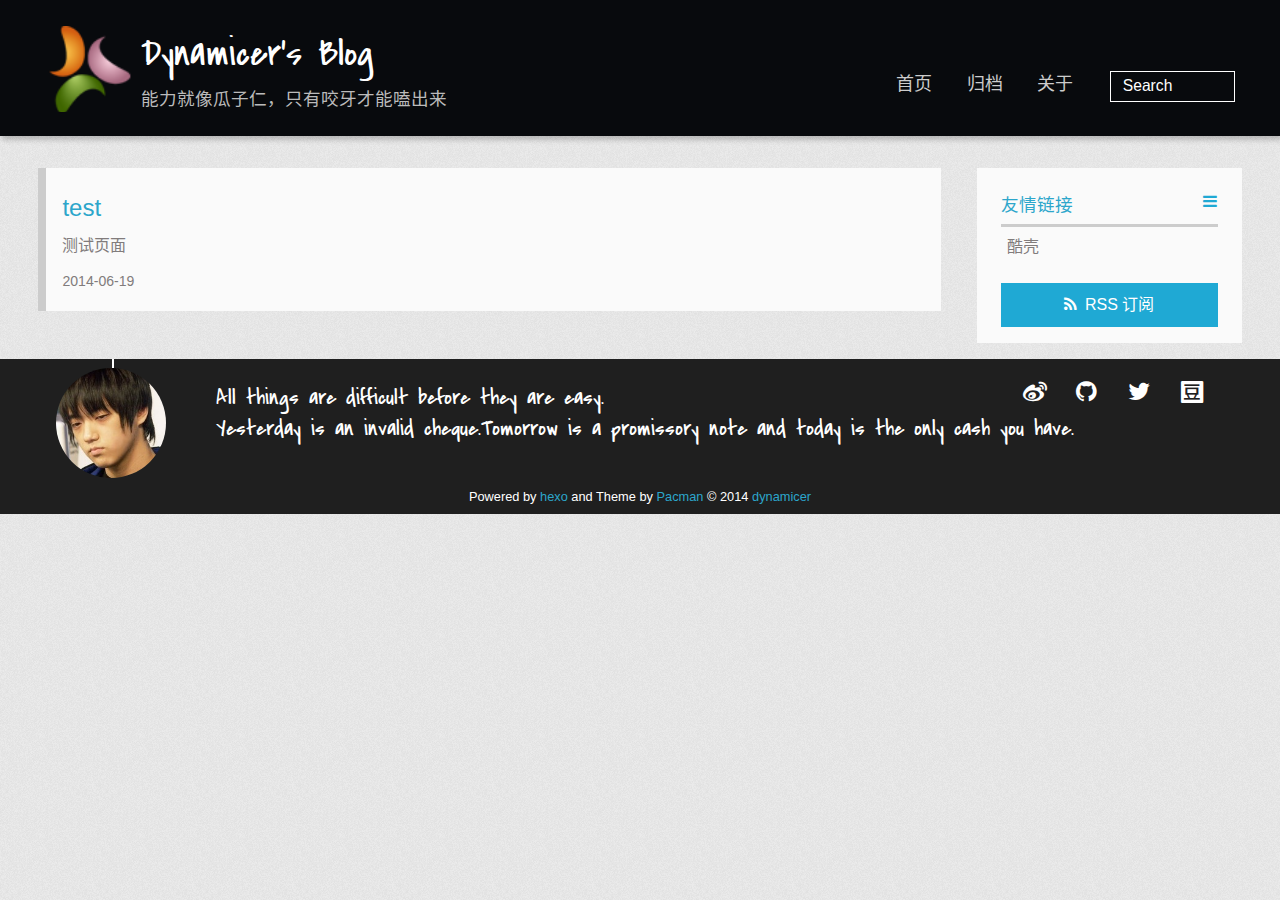
<file: index.html>
<!DOCTYPE HTML>
<html lang="zh-CN">
<head>
  <meta charset="UTF-8">
  
    <title>Dynamicer&#39;s Blog</title>
    <meta name="viewport" content="width=device-width, initial-scale=1,user-scalable=no">
    
    <meta name="author" content="dynamicer">
    
    <meta name="description" content="欢迎来到Dynamicer的Blog，这里记录他的学习所得以及日常见闻，当然，偶尔也会发发牢骚……">
    
    
    
    <meta name="twitter:card" content="summary" />
    <meta name="twitter:site" content="kfxhjz" />
    <meta name="twitter:title" content="Dynamicer&#39;s Blog" />
      
    
    
    <link rel="alternative" href="/atom.xml" title="Dynamicer&#39;s Blog" type="application/atom+xml">
    
    
    <link rel="icon" href="/img/favicon.ico">
    
    
    <link rel="apple-touch-icon" href="/img/dynamicer.png">
    <link rel="apple-touch-icon-precomposed" href="/img/dynamicer.png">
    
    <link rel="stylesheet" href="/css/style.css" type="text/css">
</head>

  <body>
    <header>
      <div>
		
			<div id="imglogo">
				<a href="/"><img src="/img/logo.png" alt="Dynamicer&#39;s Blog" title="Dynamicer&#39;s Blog"/></a>
			</div>
			
			<div id="textlogo">
				<h1 class="site-name"><a href="/" title="Dynamicer&#39;s Blog">Dynamicer&#39;s Blog</a></h1>
				<h2 class="blog-motto">能力就像瓜子仁，只有咬牙才能嗑出来</h2>
			</div>
			<div class="navbar"><a class="navbutton navmobile" href="#" title="菜单">
			</a></div>
			<nav class="animated">
				<ul>
					<ul>
					 
						<li><a href="/">首页</a></li>
					
						<li><a href="/archives">归档</a></li>
					
						<li><a href="/about">关于</a></li>
					
					<li>
 					
					<form class="search" action="//google.com/search" method="get" accept-charset="utf-8">
						<label>Search</label>
						<input type="search" id="search" name="q" autocomplete="off" maxlength="20" placeholder="Search" />
						<input type="hidden" name="q" value="site:dynamicer.net">
					</form>
					
					</li>
				</ul>
			</nav>			
</div>
    </header>
    <div id="container">
      <div id="main">

  <section class="post" itemscope itemprop="blogPost">
  
    <a href="/2014/06/19/test/" title="test" itemprop="url">
  
    <h1 itemprop="name">test</h1>
    
     
           <p itemprop="description" >测试页面</p>
        
    
    <time datetime="2014-06-19T08:45:31.000Z" itemprop="datePublished">2014-06-19</time>
  </a>
</section>


</div>
      <div class="openaside"><a class="navbutton" href="#" title="显示侧边栏"></a></div>

<div id="asidepart">
<div class="closeaside"><a class="closebutton" href="#" title="隐藏侧边栏"></a></div>
<aside class="clearfix">

  

  

  <div class="linkslist">
  <p class="asidetitle">友情链接</p>
    <ul>
      <li><a href="http://coolshell.cn/" target="_blank" title="酷壳">酷壳</a></li>
    </ul>
</div>


  <div class="rsspart">
	<a href="/atom.xml" target="_blank" title="rss">RSS 订阅</a>
</div>

</aside>
</div>
    </div>
    <footer><div id="footer" >
	
	<div class="line">
		<span></span>
		
		<a href="http://weibo.com/dynamicer" target="_blank"><div class="author"></div></a>
		
	</div>
	
	
	<section class="info">
		<p> All things are difficult before they are easy. <br/>
			Yesterday is an invalid cheque.Tomorrow is a promissory note and today is the only cash you have.</p>
	</section>
	 
	<div class="social-font" class="clearfix">
		
		<a href="http://weibo.com/dynamicer" target="_blank" class="icon-weibo" title="weibo"></a>
		
		
		<a href="https://github.com/kfxhjz" target="_blank" class="icon-github" title="github"></a>
		
		
		
		<a href="https://twitter.com/kfxhjz" target="_blank" class="icon-twitter" title="twitter"></a>
		
		
		
		<a href="https://www.douban.com/people/dynamicer" target="_blank" class="icon-douban" title="豆瓣"></a>
		
		
		
	</div>
		<p class="copyright">Powered by <a href="http://hexo.io/" target="_blank" title="hexo">hexo</a> and Theme by <a href="https://github.com/A-limon/pacman" target="_blank" title="Pacman">Pacman</a> © 2014
		
		<a href="http://dynamicer.net/about" target="_blank" title="dynamicer">dynamicer</a>
		
		</p>
</div>
</footer>
    <script src="/js/jquery-2.0.3.min.js"></script>
<script type="text/javascript">
$(document).ready(function(){ 
  $('.navbar').click(function(){
    $('header nav').toggleClass('shownav');
  });
  var myWidth = 0;
  function getSize(){
    if( typeof( window.innerWidth ) == 'number' ) {
      myWidth = window.innerWidth;
    } else if( document.documentElement && document.documentElement.clientWidth) {
      myWidth = document.documentElement.clientWidth;
    };
  };
  var m = $('#main'),
      a = $('#asidepart'),
      c = $('.closeaside'),
      o = $('.openaside');
  $(window).resize(function(){
    getSize(); 
    if (myWidth >= 1024) {
      $('header nav').removeClass('shownav');
    }else
    {
      m.removeClass('moveMain');
      a.css('display', 'block').removeClass('fadeOut');
      o.css('display', 'none');
        
    }
  });
  c.click(function(){
    a.addClass('fadeOut').css('display', 'none');
    o.css('display', 'block').addClass('fadeIn');
    m.addClass('moveMain');
  });
  o.click(function(){
    o.css('display', 'none').removeClass('beforeFadeIn');
    a.css('display', 'block').removeClass('fadeOut').addClass('fadeIn');      
    m.removeClass('moveMain');
  });
  $(window).scroll(function(){
    o.css("top",Math.max(80,260-$(this).scrollTop()));
  });
});
</script>







<script type="text/x-mathjax-config"> 
MathJax.Hub.Config({ 
  tex2jax: {inlineMath: [['$','$'], ['\\(','\\)']]} 
}); 
</script>
<script type="text/javascript"
   src="http://cdn.mathjax.org/mathjax/latest/MathJax.js?config=TeX-AMS-MML_HTMLorMML">
</script>
  </body>
 </html>
</file>
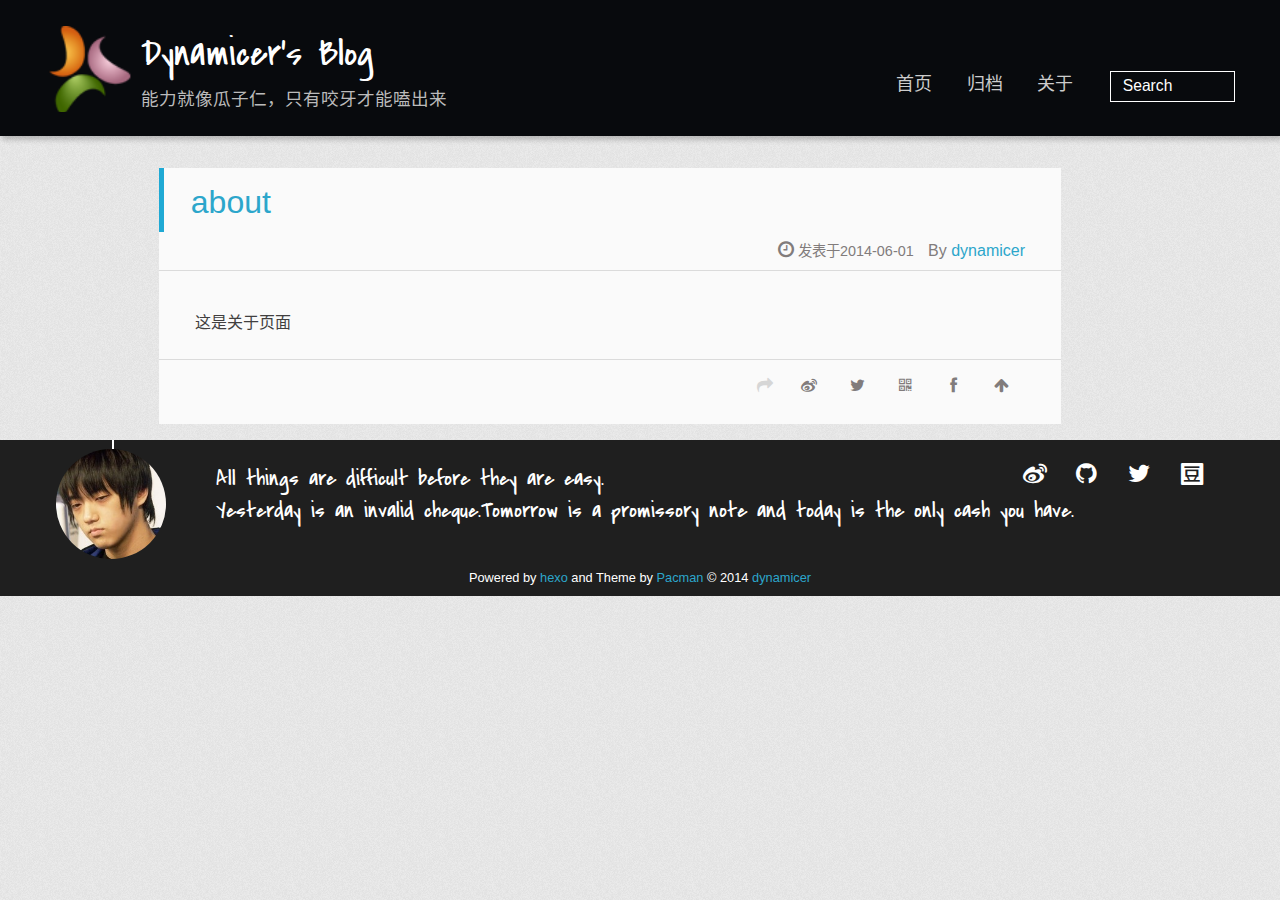
<file: about/index.html>
<!DOCTYPE HTML>
<html lang="zh-CN">
<head>
  <meta charset="UTF-8">
  
    <title>about | Dynamicer&#39;s Blog</title>
    <meta name="viewport" content="width=device-width, initial-scale=1,user-scalable=no">
    
    <meta name="author" content="dynamicer">
    
    <meta name="description" content="欢迎来到Dynamicer的Blog，这里记录他的学习所得以及日常见闻，当然，偶尔也会发发牢骚……">
    
    
    
    <meta name="twitter:card" content="summary" />
    <meta name="twitter:site" content="kfxhjz" />
    <meta name="twitter:title" content="about | Dynamicer&#39;s Blog" />
      
    
    
    <link rel="alternative" href="/atom.xml" title="Dynamicer&#39;s Blog" type="application/atom+xml">
    
    
    <link rel="icon" href="/img/favicon.ico">
    
    
    <link rel="apple-touch-icon" href="/img/dynamicer.png">
    <link rel="apple-touch-icon-precomposed" href="/img/dynamicer.png">
    
    <link rel="stylesheet" href="/css/style.css" type="text/css">
</head>

      <body>
        <header>
          <div>
		
			<div id="imglogo">
				<a href="/"><img src="/img/logo.png" alt="Dynamicer&#39;s Blog" title="Dynamicer&#39;s Blog"/></a>
			</div>
			
			<div id="textlogo">
				<h1 class="site-name"><a href="/" title="Dynamicer&#39;s Blog">Dynamicer&#39;s Blog</a></h1>
				<h2 class="blog-motto">能力就像瓜子仁，只有咬牙才能嗑出来</h2>
			</div>
			<div class="navbar"><a class="navbutton navmobile" href="#" title="菜单">
			</a></div>
			<nav class="animated">
				<ul>
					<ul>
					 
						<li><a href="/">首页</a></li>
					
						<li><a href="/archives">归档</a></li>
					
						<li><a href="/about">关于</a></li>
					
					<li>
 					
					<form class="search" action="//google.com/search" method="get" accept-charset="utf-8">
						<label>Search</label>
						<input type="search" id="search" name="q" autocomplete="off" maxlength="20" placeholder="Search" />
						<input type="hidden" name="q" value="site:dynamicer.net">
					</form>
					
					</li>
				</ul>
			</nav>			
</div>
        </header>
        <div id="container">
          <div id="main" class="page" itemscope itemprop="blogPost">
	<article itemprop="articleBody"> 
		<header class="article-info clearfix">
  <h1 itemprop="name">
    
      <a href="/about/index.html" title="about" itemprop="url">about</a>
  </h1>
  <p class="article-author">By
       
		<a href="http://dynamicer.net/about" title="dynamicer" target="_blank" itemprop="author">dynamicer</a>
		
  <p class="article-time">
    <time datetime="2014-05-31T17:31:30.000Z" itemprop="datePublished">发表于2014-06-01</time>
    
  </p>
</header>
	<div class="article-content">
		
		
		<p>这是关于页面</p>
  
	</div>
		<footer class="article-footer clearfix">





<div class="article-share" id="share">

  <div data-url="http://dynamicer.net/about/index.html" data-title="about | Dynamicer&#39;s Blog" data-tsina="dynamicer" class="share clearfix">
  </div>

</div>
</footer>   	       
	</article>
	
	
<section class="comment">
	<div class="ds-thread"></div>
</section>

</div>  
        </div>
        <footer><div id="footer" >
	
	<div class="line">
		<span></span>
		
		<a href="http://weibo.com/dynamicer" target="_blank"><div class="author"></div></a>
		
	</div>
	
	
	<section class="info">
		<p> All things are difficult before they are easy. <br/>
			Yesterday is an invalid cheque.Tomorrow is a promissory note and today is the only cash you have.</p>
	</section>
	 
	<div class="social-font" class="clearfix">
		
		<a href="http://weibo.com/dynamicer" target="_blank" class="icon-weibo" title="weibo"></a>
		
		
		<a href="https://github.com/kfxhjz" target="_blank" class="icon-github" title="github"></a>
		
		
		
		<a href="https://twitter.com/kfxhjz" target="_blank" class="icon-twitter" title="twitter"></a>
		
		
		
		<a href="https://www.douban.com/people/dynamicer" target="_blank" class="icon-douban" title="豆瓣"></a>
		
		
		
	</div>
		<p class="copyright">Powered by <a href="http://hexo.io/" target="_blank" title="hexo">hexo</a> and Theme by <a href="https://github.com/A-limon/pacman" target="_blank" title="Pacman">Pacman</a> © 2014
		
		<a href="http://dynamicer.net/about" target="_blank" title="dynamicer">dynamicer</a>
		
		</p>
</div>
</footer>
        <script src="/js/jquery-2.0.3.min.js"></script>
<script type="text/javascript">
$(document).ready(function(){ 
  $('.navbar').click(function(){
    $('header nav').toggleClass('shownav');
  });
  var myWidth = 0;
  function getSize(){
    if( typeof( window.innerWidth ) == 'number' ) {
      myWidth = window.innerWidth;
    } else if( document.documentElement && document.documentElement.clientWidth) {
      myWidth = document.documentElement.clientWidth;
    };
  };
  var m = $('#main'),
      a = $('#asidepart'),
      c = $('.closeaside'),
      o = $('.openaside');
  $(window).resize(function(){
    getSize(); 
    if (myWidth >= 1024) {
      $('header nav').removeClass('shownav');
    }else
    {
      m.removeClass('moveMain');
      a.css('display', 'block').removeClass('fadeOut');
      o.css('display', 'none');
        
    }
  });
  c.click(function(){
    a.addClass('fadeOut').css('display', 'none');
    o.css('display', 'block').addClass('fadeIn');
    m.addClass('moveMain');
  });
  o.click(function(){
    o.css('display', 'none').removeClass('beforeFadeIn');
    a.css('display', 'block').removeClass('fadeOut').addClass('fadeIn');      
    m.removeClass('moveMain');
  });
  $(window).scroll(function(){
    o.css("top",Math.max(80,260-$(this).scrollTop()));
  });
});
</script>


<script type="text/javascript">
$(document).ready(function(){ 
  var $this = $('.share'),
      url = $this.attr('data-url'),
      encodedUrl = encodeURIComponent(url),
      title = $this.attr('data-title'),
      tsina = $this.attr('data-tsina');
  var html = [
  '<a href="#" class="overlay" id="qrcode"></a>',
  '<div class="qrcode clearfix"><span>扫描二维码分享到微信朋友圈</span><a class="qrclose" href="#share"></a><strong>Loading...Please wait</strong><img id="qrcode-pic" data-src="http://s.jiathis.com/qrcode.php?url=' + encodedUrl + '"/></div>',
  '<a href="#textlogo" class="article-back-to-top" title="Top"></a>',
  '<a href="https://www.facebook.com/sharer.php?u=' + encodedUrl + '" class="article-share-facebook" target="_blank" title="Facebook"></a>',
  '<a href="#qrcode" class="article-share-qrcode" title="QRcode"></a>',
  '<a href="https://twitter.com/intent/tweet?url=' + encodedUrl + '" class="article-share-twitter" target="_blank" title="Twitter"></a>',
  '<a href="http://service.weibo.com/share/share.php?title='+title+'&url='+encodedUrl +'&ralateUid='+ tsina +'&searchPic=true&style=number' +'" class="article-share-weibo" target="_blank" title="Weibo"></a>',
  '<span title="Share to"></span>'
  ].join('');
  $this.append(html);
  $('.article-share-qrcode').click(function(){
    var imgSrc = $('#qrcode-pic').attr('data-src');
    $('#qrcode-pic').attr('src', imgSrc);
    $('#qrcode-pic').load(function(){
        $('.qrcode strong').text(' ');
    });
  });
});     
</script>


<script type="text/javascript">
  var duoshuoQuery = {short_name:"dynamicer"};
  (function() {
    var ds = document.createElement('script');
    ds.type = 'text/javascript';ds.async = true;
    ds.src = '//static.duoshuo.com/embed.js';
    ds.charset = 'UTF-8';
    (document.getElementsByTagName('head')[0] 
    || document.getElementsByTagName('body')[0]).appendChild(ds);
  })();
</script> 



<link rel="stylesheet" href="/fancybox/jquery.fancybox.css" media="screen" type="text/css">
<script src="/fancybox/jquery.fancybox.pack.js"></script>
<script type="text/javascript">
$(document).ready(function(){ 
  $('.article-content').each(function(i){
    $(this).find('img').each(function(){
      if ($(this).parent().hasClass('fancybox')) return;
      var alt = this.alt;
      if (alt) $(this).after('<span class="caption">' + alt + '</span>');
      $(this).wrap('<a href="' + this.src + '" title="' + alt + '" class="fancybox"></a>');
    });
    $(this).find('.fancybox').each(function(){
      $(this).attr('rel', 'article' + i);
    });
  });
  if($.fancybox){
    $('.fancybox').fancybox();
  }
}); 
</script>



<div id="totop">
  <a title="返回顶部"><img src="/img/to-top.png"/></a>
</div>

<script src="/js/totop.js"></script>

<script type="text/x-mathjax-config"> 
MathJax.Hub.Config({ 
  tex2jax: {inlineMath: [['$','$'], ['\\(','\\)']]} 
}); 
</script>
<script type="text/javascript"
   src="http://cdn.mathjax.org/mathjax/latest/MathJax.js?config=TeX-AMS-MML_HTMLorMML">
</script>
      </body>
     </html>
</file>
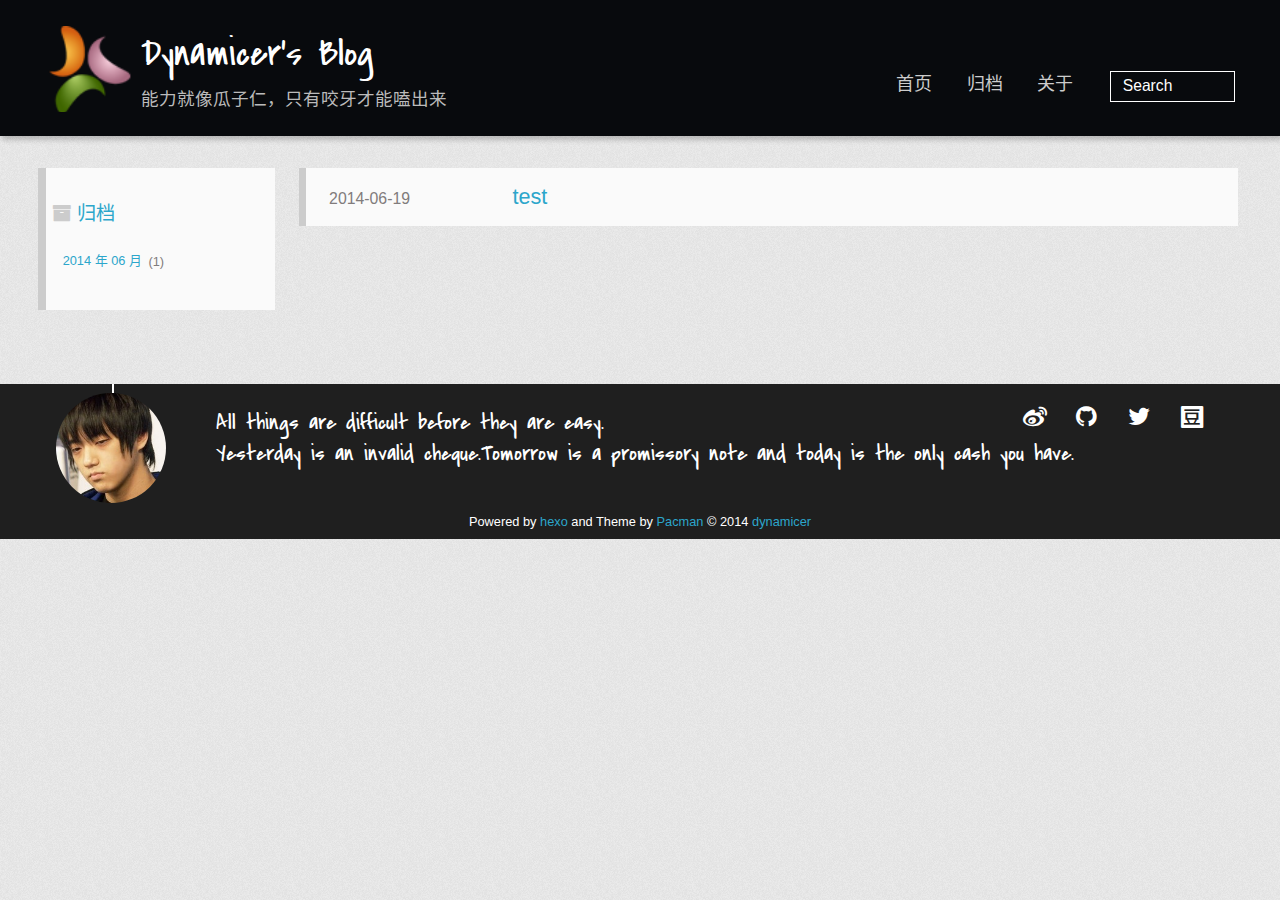
<file: archives/index.html>
<!DOCTYPE HTML>
<html lang="zh-CN">
<head>
  <meta charset="UTF-8">
  
    <title>Archives | Dynamicer&#39;s Blog</title>
    <meta name="viewport" content="width=device-width, initial-scale=1,user-scalable=no">
    
    <meta name="author" content="dynamicer">
    
    <meta name="description" content="欢迎来到Dynamicer的Blog，这里记录他的学习所得以及日常见闻，当然，偶尔也会发发牢骚……">
    
    
    
    <meta name="twitter:card" content="summary" />
    <meta name="twitter:site" content="kfxhjz" />
    <meta name="twitter:title" content="Archives | Dynamicer&#39;s Blog" />
      
    
    
    <link rel="alternative" href="/atom.xml" title="Dynamicer&#39;s Blog" type="application/atom+xml">
    
    
    <link rel="icon" href="/img/favicon.ico">
    
    
    <link rel="apple-touch-icon" href="/img/dynamicer.png">
    <link rel="apple-touch-icon-precomposed" href="/img/dynamicer.png">
    
    <link rel="stylesheet" href="/css/style.css" type="text/css">
</head>

    <body>
      <header>
        <div>
		
			<div id="imglogo">
				<a href="/"><img src="/img/logo.png" alt="Dynamicer&#39;s Blog" title="Dynamicer&#39;s Blog"/></a>
			</div>
			
			<div id="textlogo">
				<h1 class="site-name"><a href="/" title="Dynamicer&#39;s Blog">Dynamicer&#39;s Blog</a></h1>
				<h2 class="blog-motto">能力就像瓜子仁，只有咬牙才能嗑出来</h2>
			</div>
			<div class="navbar"><a class="navbutton navmobile" href="#" title="菜单">
			</a></div>
			<nav class="animated">
				<ul>
					<ul>
					 
						<li><a href="/">首页</a></li>
					
						<li><a href="/archives">归档</a></li>
					
						<li><a href="/about">关于</a></li>
					
					<li>
 					
					<form class="search" action="//google.com/search" method="get" accept-charset="utf-8">
						<label>Search</label>
						<input type="search" id="search" name="q" autocomplete="off" maxlength="20" placeholder="Search" />
						<input type="hidden" name="q" value="site:dynamicer.net">
					</form>
					
					</li>
				</ul>
			</nav>			
</div>
      </header>
      <div id="container">
        

<div class="archive-title" >
  <h2 class="archive-icon">归档</h2>
  
  <div class="archiveslist archive-float clearfix">
   <ul class="archive-list"><li class="archive-list-item"><a class="archive-list-link" href="/archives/2014/06">2014 年 06 月</a><span class="archive-list-count">1</span></li></ul>
 </div>
  
</div>
<div id="main" class="archive-part clearfix">
  <div id="archive-page">

  <section class="post" itemscope itemprop="blogPost">
  
    <a href="/2014/06/19/test/" title="test" itemprop="url">
  

    <time datetime="2014-06-19T08:45:31.000Z" itemprop="datePublished">2014-06-19</time>


    <h1 itemprop="name">test</h1>

  </a>
</section>


  </div>
</div>

      </div>
      <footer><div id="footer" >
	
	<div class="line">
		<span></span>
		
		<a href="http://weibo.com/dynamicer" target="_blank"><div class="author"></div></a>
		
	</div>
	
	
	<section class="info">
		<p> All things are difficult before they are easy. <br/>
			Yesterday is an invalid cheque.Tomorrow is a promissory note and today is the only cash you have.</p>
	</section>
	 
	<div class="social-font" class="clearfix">
		
		<a href="http://weibo.com/dynamicer" target="_blank" class="icon-weibo" title="weibo"></a>
		
		
		<a href="https://github.com/kfxhjz" target="_blank" class="icon-github" title="github"></a>
		
		
		
		<a href="https://twitter.com/kfxhjz" target="_blank" class="icon-twitter" title="twitter"></a>
		
		
		
		<a href="https://www.douban.com/people/dynamicer" target="_blank" class="icon-douban" title="豆瓣"></a>
		
		
		
	</div>
		<p class="copyright">Powered by <a href="http://hexo.io/" target="_blank" title="hexo">hexo</a> and Theme by <a href="https://github.com/A-limon/pacman" target="_blank" title="Pacman">Pacman</a> © 2014
		
		<a href="http://dynamicer.net/about" target="_blank" title="dynamicer">dynamicer</a>
		
		</p>
</div>
</footer>
      <script src="/js/jquery-2.0.3.min.js"></script>
<script type="text/javascript">
$(document).ready(function(){ 
  $('.navbar').click(function(){
    $('header nav').toggleClass('shownav');
  });
  var myWidth = 0;
  function getSize(){
    if( typeof( window.innerWidth ) == 'number' ) {
      myWidth = window.innerWidth;
    } else if( document.documentElement && document.documentElement.clientWidth) {
      myWidth = document.documentElement.clientWidth;
    };
  };
  var m = $('#main'),
      a = $('#asidepart'),
      c = $('.closeaside'),
      o = $('.openaside');
  $(window).resize(function(){
    getSize(); 
    if (myWidth >= 1024) {
      $('header nav').removeClass('shownav');
    }else
    {
      m.removeClass('moveMain');
      a.css('display', 'block').removeClass('fadeOut');
      o.css('display', 'none');
        
    }
  });
  c.click(function(){
    a.addClass('fadeOut').css('display', 'none');
    o.css('display', 'block').addClass('fadeIn');
    m.addClass('moveMain');
  });
  o.click(function(){
    o.css('display', 'none').removeClass('beforeFadeIn');
    a.css('display', 'block').removeClass('fadeOut').addClass('fadeIn');      
    m.removeClass('moveMain');
  });
  $(window).scroll(function(){
    o.css("top",Math.max(80,260-$(this).scrollTop()));
  });
});
</script>







<script type="text/x-mathjax-config"> 
MathJax.Hub.Config({ 
  tex2jax: {inlineMath: [['$','$'], ['\\(','\\)']]} 
}); 
</script>
<script type="text/javascript"
   src="http://cdn.mathjax.org/mathjax/latest/MathJax.js?config=TeX-AMS-MML_HTMLorMML">
</script>
    </body>
   </html>
</file>
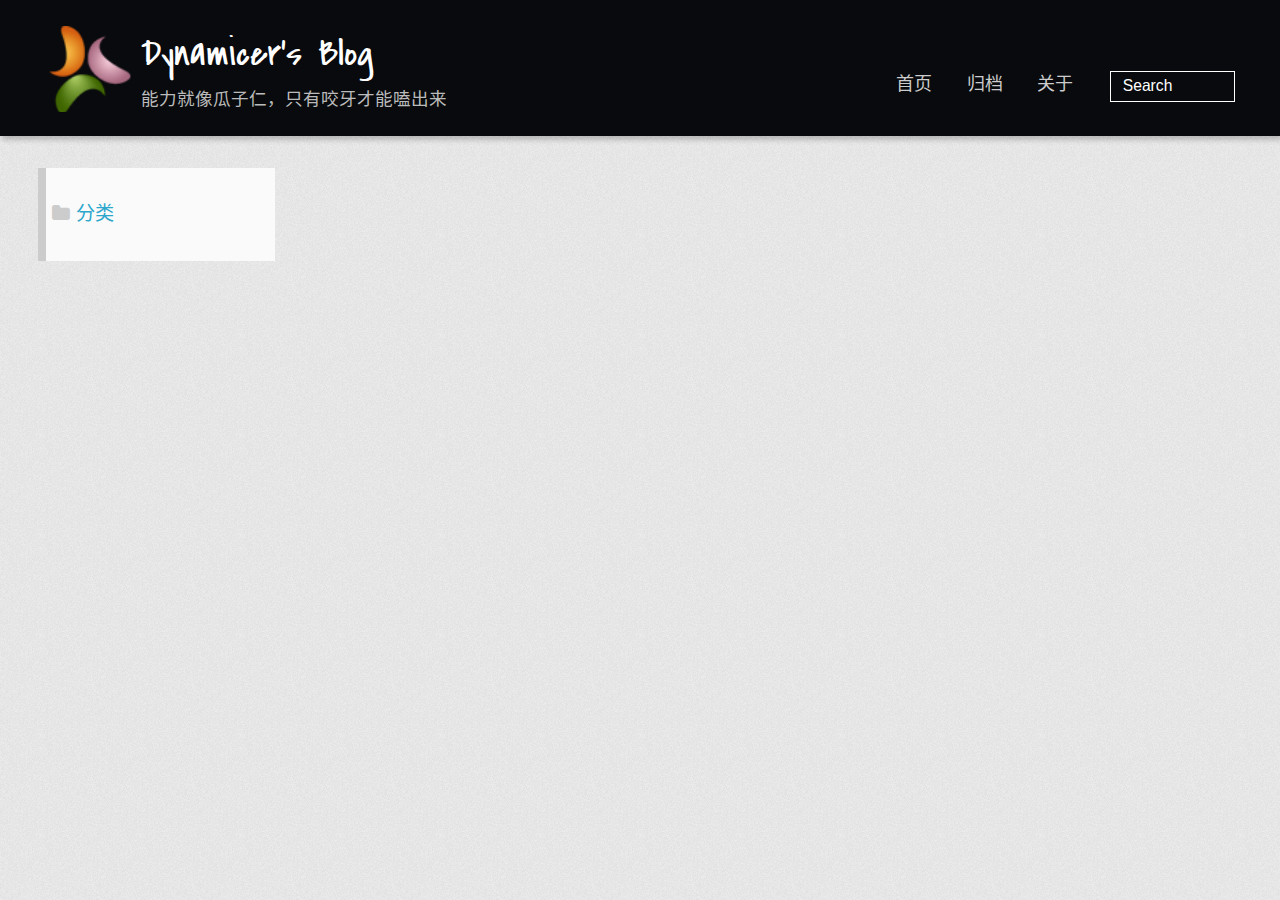
<file: categories/index.html>
<!DOCTYPE HTML>
<html lang="zh-CN">
<head>
  <meta charset="UTF-8">
  
    <title>Category: undefined | Dynamicer&#39;s Blog</title>
    <meta name="viewport" content="width=device-width, initial-scale=1,user-scalable=no">
    
    <meta name="author" content="dynamicer">
    
    <meta name="description" content="欢迎来到Dynamicer的Blog，这里记录他的学习所得以及日常见闻，当然，偶尔也会发发牢骚……">
    
    
    
    <meta name="twitter:card" content="summary" />
    <meta name="twitter:site" content="kfxhjz" />
    <meta name="twitter:title" content="Category: undefined | Dynamicer&#39;s Blog" />
      
    
    
    <link rel="alternative" href="/atom.xml" title="Dynamicer&#39;s Blog" type="application/atom+xml">
    
    
    <link rel="icon" href="/img/favicon.ico">
    
    
    <link rel="apple-touch-icon" href="/img/dynamicer.png">
    <link rel="apple-touch-icon-precomposed" href="/img/dynamicer.png">
    
    <link rel="stylesheet" href="/css/style.css" type="text/css">
</head>

    <body>
      <header>
        <div>
		
			<div id="imglogo">
				<a href="/"><img src="/img/logo.png" alt="Dynamicer&#39;s Blog" title="Dynamicer&#39;s Blog"/></a>
			</div>
			
			<div id="textlogo">
				<h1 class="site-name"><a href="/" title="Dynamicer&#39;s Blog">Dynamicer&#39;s Blog</a></h1>
				<h2 class="blog-motto">能力就像瓜子仁，只有咬牙才能嗑出来</h2>
			</div>
			<div class="navbar"><a class="navbutton navmobile" href="#" title="菜单">
			</a></div>
			<nav class="animated">
				<ul>
					<ul>
					 
						<li><a href="/">首页</a></li>
					
						<li><a href="/archives">归档</a></li>
					
						<li><a href="/about">关于</a></li>
					
					<li>
 					
					<form class="search" action="//google.com/search" method="get" accept-charset="utf-8">
						<label>Search</label>
						<input type="search" id="search" name="q" autocomplete="off" maxlength="20" placeholder="Search" />
						<input type="hidden" name="q" value="site:dynamicer.net">
					</form>
					
					</li>
				</ul>
			</nav>			
</div>
      </header>
      <div id="container">
          
<div class="archive-title" >
<h2 class="category-icon">分类</h2>

</div>
<div id="main" class="archive-part">
<div class="all-list-box"></div>
</div>


      </div>
      <script src="/js/jquery-2.0.3.min.js"></script>
<script type="text/javascript">
$(document).ready(function(){ 
  $('.navbar').click(function(){
    $('header nav').toggleClass('shownav');
  });
  var myWidth = 0;
  function getSize(){
    if( typeof( window.innerWidth ) == 'number' ) {
      myWidth = window.innerWidth;
    } else if( document.documentElement && document.documentElement.clientWidth) {
      myWidth = document.documentElement.clientWidth;
    };
  };
  var m = $('#main'),
      a = $('#asidepart'),
      c = $('.closeaside'),
      o = $('.openaside');
  $(window).resize(function(){
    getSize(); 
    if (myWidth >= 1024) {
      $('header nav').removeClass('shownav');
    }else
    {
      m.removeClass('moveMain');
      a.css('display', 'block').removeClass('fadeOut');
      o.css('display', 'none');
        
    }
  });
  c.click(function(){
    a.addClass('fadeOut').css('display', 'none');
    o.css('display', 'block').addClass('fadeIn');
    m.addClass('moveMain');
  });
  o.click(function(){
    o.css('display', 'none').removeClass('beforeFadeIn');
    a.css('display', 'block').removeClass('fadeOut').addClass('fadeIn');      
    m.removeClass('moveMain');
  });
  $(window).scroll(function(){
    o.css("top",Math.max(80,260-$(this).scrollTop()));
  });
});
</script>




<script type="text/javascript">
$(document).ready(function(){ 
  var list    = $('.archive-title a'),
      box     = $('.all-list-box'),
      first   = $('.archive-title a:first-of-type');
      box.load(first.attr('data-src').toString()+' #archive-page');
      first.addClass('current');
  list.each(function(){
    $(this).click(function(){
      var listSrc=$(this).attr('data-src').toString()+' #archive-page';
      box.load(listSrc);
      list.removeClass('current');
      $(this).addClass('current');
     });  
    });
  }); 
</script>




<script type="text/x-mathjax-config"> 
MathJax.Hub.Config({ 
  tex2jax: {inlineMath: [['$','$'], ['\\(','\\)']]} 
}); 
</script>
<script type="text/javascript"
   src="http://cdn.mathjax.org/mathjax/latest/MathJax.js?config=TeX-AMS-MML_HTMLorMML">
</script>
    </body>
   </html>
</file>
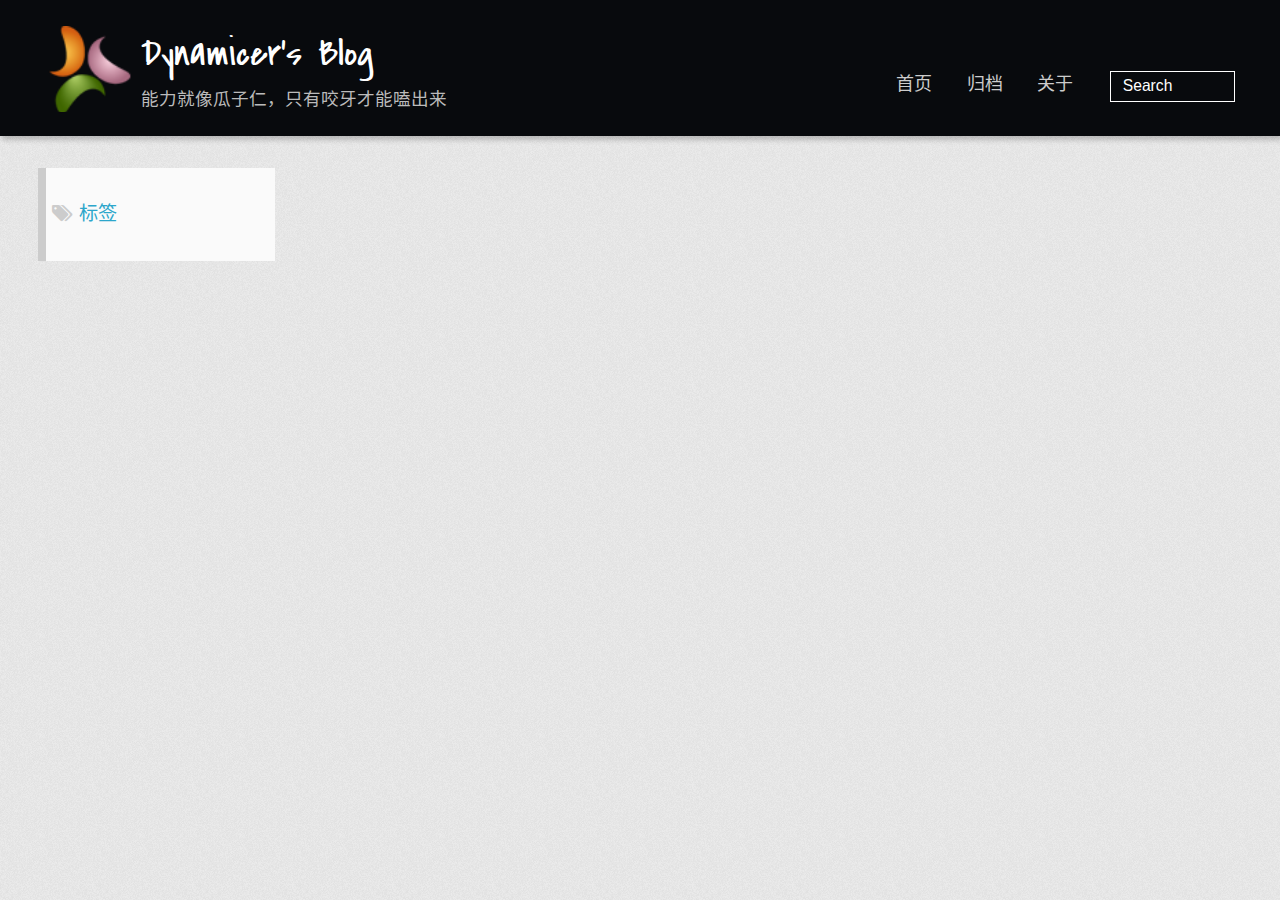
<file: tags/index.html>
<!DOCTYPE HTML>
<html lang="zh-CN">
<head>
  <meta charset="UTF-8">
  
    <title>Tag: undefined | Dynamicer&#39;s Blog</title>
    <meta name="viewport" content="width=device-width, initial-scale=1,user-scalable=no">
    
    <meta name="author" content="dynamicer">
    
    <meta name="description" content="欢迎来到Dynamicer的Blog，这里记录他的学习所得以及日常见闻，当然，偶尔也会发发牢骚……">
    
    
    
    <meta name="twitter:card" content="summary" />
    <meta name="twitter:site" content="kfxhjz" />
    <meta name="twitter:title" content="Tag: undefined | Dynamicer&#39;s Blog" />
      
    
    
    <link rel="alternative" href="/atom.xml" title="Dynamicer&#39;s Blog" type="application/atom+xml">
    
    
    <link rel="icon" href="/img/favicon.ico">
    
    
    <link rel="apple-touch-icon" href="/img/dynamicer.png">
    <link rel="apple-touch-icon-precomposed" href="/img/dynamicer.png">
    
    <link rel="stylesheet" href="/css/style.css" type="text/css">
</head>

    <body>
      <header>
        <div>
		
			<div id="imglogo">
				<a href="/"><img src="/img/logo.png" alt="Dynamicer&#39;s Blog" title="Dynamicer&#39;s Blog"/></a>
			</div>
			
			<div id="textlogo">
				<h1 class="site-name"><a href="/" title="Dynamicer&#39;s Blog">Dynamicer&#39;s Blog</a></h1>
				<h2 class="blog-motto">能力就像瓜子仁，只有咬牙才能嗑出来</h2>
			</div>
			<div class="navbar"><a class="navbutton navmobile" href="#" title="菜单">
			</a></div>
			<nav class="animated">
				<ul>
					<ul>
					 
						<li><a href="/">首页</a></li>
					
						<li><a href="/archives">归档</a></li>
					
						<li><a href="/about">关于</a></li>
					
					<li>
 					
					<form class="search" action="//google.com/search" method="get" accept-charset="utf-8">
						<label>Search</label>
						<input type="search" id="search" name="q" autocomplete="off" maxlength="20" placeholder="Search" />
						<input type="hidden" name="q" value="site:dynamicer.net">
					</form>
					
					</li>
				</ul>
			</nav>			
</div>
      </header>
      <div id="container">
          
<div class="archive-title" >
<h2 class="tag-icon">标签</h2>

</div>
<div id="main" class="archive-part">
<div class="all-list-box"></div>
</div>




      </div>
      <script src="/js/jquery-2.0.3.min.js"></script>
<script type="text/javascript">
$(document).ready(function(){ 
  $('.navbar').click(function(){
    $('header nav').toggleClass('shownav');
  });
  var myWidth = 0;
  function getSize(){
    if( typeof( window.innerWidth ) == 'number' ) {
      myWidth = window.innerWidth;
    } else if( document.documentElement && document.documentElement.clientWidth) {
      myWidth = document.documentElement.clientWidth;
    };
  };
  var m = $('#main'),
      a = $('#asidepart'),
      c = $('.closeaside'),
      o = $('.openaside');
  $(window).resize(function(){
    getSize(); 
    if (myWidth >= 1024) {
      $('header nav').removeClass('shownav');
    }else
    {
      m.removeClass('moveMain');
      a.css('display', 'block').removeClass('fadeOut');
      o.css('display', 'none');
        
    }
  });
  c.click(function(){
    a.addClass('fadeOut').css('display', 'none');
    o.css('display', 'block').addClass('fadeIn');
    m.addClass('moveMain');
  });
  o.click(function(){
    o.css('display', 'none').removeClass('beforeFadeIn');
    a.css('display', 'block').removeClass('fadeOut').addClass('fadeIn');      
    m.removeClass('moveMain');
  });
  $(window).scroll(function(){
    o.css("top",Math.max(80,260-$(this).scrollTop()));
  });
});
</script>




<script type="text/javascript">
$(document).ready(function(){ 
  var list    = $('.archive-title a'),
      box     = $('.all-list-box'),
      first   = $('.archive-title a:first-of-type');
      box.load(first.attr('data-src').toString()+' #archive-page');
      first.addClass('current');
  list.each(function(){
    $(this).click(function(){
      var listSrc=$(this).attr('data-src').toString()+' #archive-page';
      box.load(listSrc);
      list.removeClass('current');
      $(this).addClass('current');
     });  
    });
  }); 
</script>




<script type="text/x-mathjax-config"> 
MathJax.Hub.Config({ 
  tex2jax: {inlineMath: [['$','$'], ['\\(','\\)']]} 
}); 
</script>
<script type="text/javascript"
   src="http://cdn.mathjax.org/mathjax/latest/MathJax.js?config=TeX-AMS-MML_HTMLorMML">
</script>
    </body>
   </html>
</file>
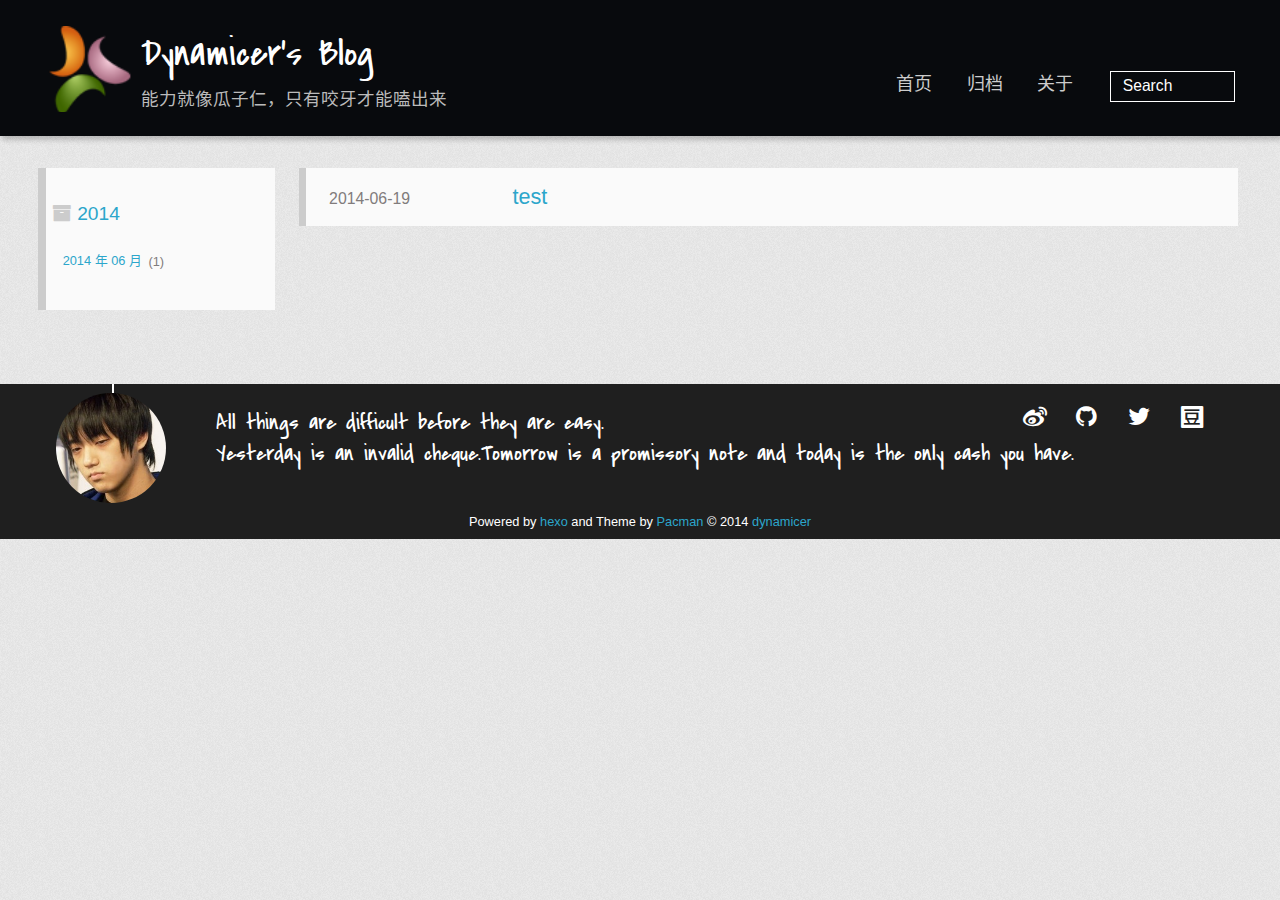
<file: archives/2014/index.html>
<!DOCTYPE HTML>
<html lang="zh-CN">
<head>
  <meta charset="UTF-8">
  
    <title>Archives: 2014 | Dynamicer&#39;s Blog</title>
    <meta name="viewport" content="width=device-width, initial-scale=1,user-scalable=no">
    
    <meta name="author" content="dynamicer">
    
    <meta name="description" content="欢迎来到Dynamicer的Blog，这里记录他的学习所得以及日常见闻，当然，偶尔也会发发牢骚……">
    
    
    
    <meta name="twitter:card" content="summary" />
    <meta name="twitter:site" content="kfxhjz" />
    <meta name="twitter:title" content="Archives: 2014 | Dynamicer&#39;s Blog" />
      
    
    
    <link rel="alternative" href="/atom.xml" title="Dynamicer&#39;s Blog" type="application/atom+xml">
    
    
    <link rel="icon" href="/img/favicon.ico">
    
    
    <link rel="apple-touch-icon" href="/img/dynamicer.png">
    <link rel="apple-touch-icon-precomposed" href="/img/dynamicer.png">
    
    <link rel="stylesheet" href="/css/style.css" type="text/css">
</head>

    <body>
      <header>
        <div>
		
			<div id="imglogo">
				<a href="/"><img src="/img/logo.png" alt="Dynamicer&#39;s Blog" title="Dynamicer&#39;s Blog"/></a>
			</div>
			
			<div id="textlogo">
				<h1 class="site-name"><a href="/" title="Dynamicer&#39;s Blog">Dynamicer&#39;s Blog</a></h1>
				<h2 class="blog-motto">能力就像瓜子仁，只有咬牙才能嗑出来</h2>
			</div>
			<div class="navbar"><a class="navbutton navmobile" href="#" title="菜单">
			</a></div>
			<nav class="animated">
				<ul>
					<ul>
					 
						<li><a href="/">首页</a></li>
					
						<li><a href="/archives">归档</a></li>
					
						<li><a href="/about">关于</a></li>
					
					<li>
 					
					<form class="search" action="//google.com/search" method="get" accept-charset="utf-8">
						<label>Search</label>
						<input type="search" id="search" name="q" autocomplete="off" maxlength="20" placeholder="Search" />
						<input type="hidden" name="q" value="site:dynamicer.net">
					</form>
					
					</li>
				</ul>
			</nav>			
</div>
      </header>
      <div id="container">
        

<div class="archive-title" >
  <h2 class="archive-icon">2014</h2>
  
  <div class="archiveslist archive-float clearfix">
   <ul class="archive-list"><li class="archive-list-item"><a class="archive-list-link" href="/archives/2014/06">2014 年 06 月</a><span class="archive-list-count">1</span></li></ul>
 </div>
  
</div>
<div id="main" class="archive-part clearfix">
  <div id="archive-page">

  <section class="post" itemscope itemprop="blogPost">
  
    <a href="/2014/06/19/test/" title="test" itemprop="url">
  

    <time datetime="2014-06-19T08:45:31.000Z" itemprop="datePublished">2014-06-19</time>


    <h1 itemprop="name">test</h1>

  </a>
</section>


  </div>
</div>

      </div>
      <footer><div id="footer" >
	
	<div class="line">
		<span></span>
		
		<a href="http://weibo.com/dynamicer" target="_blank"><div class="author"></div></a>
		
	</div>
	
	
	<section class="info">
		<p> All things are difficult before they are easy. <br/>
			Yesterday is an invalid cheque.Tomorrow is a promissory note and today is the only cash you have.</p>
	</section>
	 
	<div class="social-font" class="clearfix">
		
		<a href="http://weibo.com/dynamicer" target="_blank" class="icon-weibo" title="weibo"></a>
		
		
		<a href="https://github.com/kfxhjz" target="_blank" class="icon-github" title="github"></a>
		
		
		
		<a href="https://twitter.com/kfxhjz" target="_blank" class="icon-twitter" title="twitter"></a>
		
		
		
		<a href="https://www.douban.com/people/dynamicer" target="_blank" class="icon-douban" title="豆瓣"></a>
		
		
		
	</div>
		<p class="copyright">Powered by <a href="http://hexo.io/" target="_blank" title="hexo">hexo</a> and Theme by <a href="https://github.com/A-limon/pacman" target="_blank" title="Pacman">Pacman</a> © 2014
		
		<a href="http://dynamicer.net/about" target="_blank" title="dynamicer">dynamicer</a>
		
		</p>
</div>
</footer>
      <script src="/js/jquery-2.0.3.min.js"></script>
<script type="text/javascript">
$(document).ready(function(){ 
  $('.navbar').click(function(){
    $('header nav').toggleClass('shownav');
  });
  var myWidth = 0;
  function getSize(){
    if( typeof( window.innerWidth ) == 'number' ) {
      myWidth = window.innerWidth;
    } else if( document.documentElement && document.documentElement.clientWidth) {
      myWidth = document.documentElement.clientWidth;
    };
  };
  var m = $('#main'),
      a = $('#asidepart'),
      c = $('.closeaside'),
      o = $('.openaside');
  $(window).resize(function(){
    getSize(); 
    if (myWidth >= 1024) {
      $('header nav').removeClass('shownav');
    }else
    {
      m.removeClass('moveMain');
      a.css('display', 'block').removeClass('fadeOut');
      o.css('display', 'none');
        
    }
  });
  c.click(function(){
    a.addClass('fadeOut').css('display', 'none');
    o.css('display', 'block').addClass('fadeIn');
    m.addClass('moveMain');
  });
  o.click(function(){
    o.css('display', 'none').removeClass('beforeFadeIn');
    a.css('display', 'block').removeClass('fadeOut').addClass('fadeIn');      
    m.removeClass('moveMain');
  });
  $(window).scroll(function(){
    o.css("top",Math.max(80,260-$(this).scrollTop()));
  });
});
</script>







<script type="text/x-mathjax-config"> 
MathJax.Hub.Config({ 
  tex2jax: {inlineMath: [['$','$'], ['\\(','\\)']]} 
}); 
</script>
<script type="text/javascript"
   src="http://cdn.mathjax.org/mathjax/latest/MathJax.js?config=TeX-AMS-MML_HTMLorMML">
</script>
    </body>
   </html>
</file>
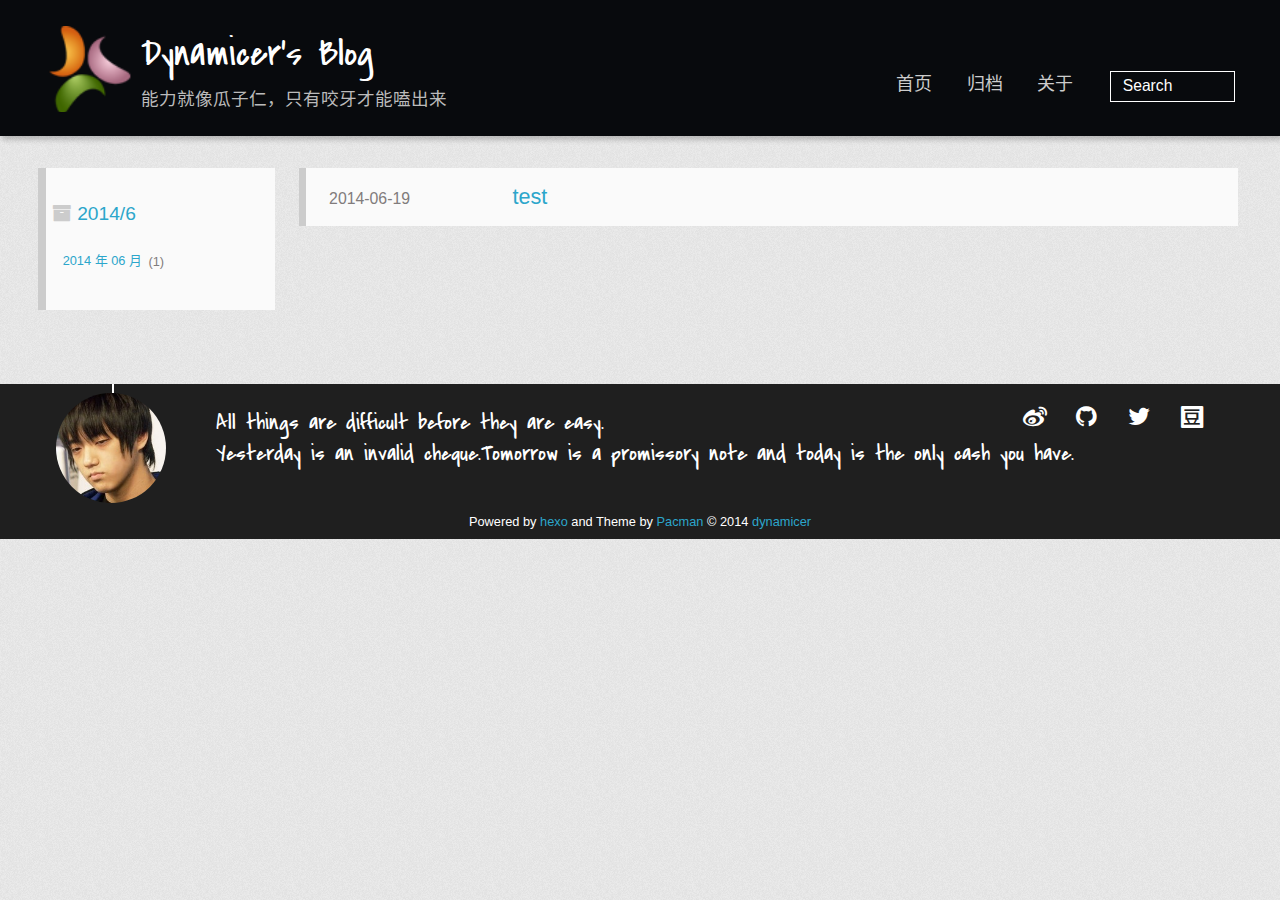
<file: archives/2014/06/index.html>
<!DOCTYPE HTML>
<html lang="zh-CN">
<head>
  <meta charset="UTF-8">
  
    <title>Archives: 2014/6 | Dynamicer&#39;s Blog</title>
    <meta name="viewport" content="width=device-width, initial-scale=1,user-scalable=no">
    
    <meta name="author" content="dynamicer">
    
    <meta name="description" content="欢迎来到Dynamicer的Blog，这里记录他的学习所得以及日常见闻，当然，偶尔也会发发牢骚……">
    
    
    
    <meta name="twitter:card" content="summary" />
    <meta name="twitter:site" content="kfxhjz" />
    <meta name="twitter:title" content="Archives: 2014/6 | Dynamicer&#39;s Blog" />
      
    
    
    <link rel="alternative" href="/atom.xml" title="Dynamicer&#39;s Blog" type="application/atom+xml">
    
    
    <link rel="icon" href="/img/favicon.ico">
    
    
    <link rel="apple-touch-icon" href="/img/dynamicer.png">
    <link rel="apple-touch-icon-precomposed" href="/img/dynamicer.png">
    
    <link rel="stylesheet" href="/css/style.css" type="text/css">
</head>

    <body>
      <header>
        <div>
		
			<div id="imglogo">
				<a href="/"><img src="/img/logo.png" alt="Dynamicer&#39;s Blog" title="Dynamicer&#39;s Blog"/></a>
			</div>
			
			<div id="textlogo">
				<h1 class="site-name"><a href="/" title="Dynamicer&#39;s Blog">Dynamicer&#39;s Blog</a></h1>
				<h2 class="blog-motto">能力就像瓜子仁，只有咬牙才能嗑出来</h2>
			</div>
			<div class="navbar"><a class="navbutton navmobile" href="#" title="菜单">
			</a></div>
			<nav class="animated">
				<ul>
					<ul>
					 
						<li><a href="/">首页</a></li>
					
						<li><a href="/archives">归档</a></li>
					
						<li><a href="/about">关于</a></li>
					
					<li>
 					
					<form class="search" action="//google.com/search" method="get" accept-charset="utf-8">
						<label>Search</label>
						<input type="search" id="search" name="q" autocomplete="off" maxlength="20" placeholder="Search" />
						<input type="hidden" name="q" value="site:dynamicer.net">
					</form>
					
					</li>
				</ul>
			</nav>			
</div>
      </header>
      <div id="container">
        

<div class="archive-title" >
  <h2 class="archive-icon">2014/6</h2>
  
  <div class="archiveslist archive-float clearfix">
   <ul class="archive-list"><li class="archive-list-item"><a class="archive-list-link" href="/archives/2014/06">2014 年 06 月</a><span class="archive-list-count">1</span></li></ul>
 </div>
  
</div>
<div id="main" class="archive-part clearfix">
  <div id="archive-page">

  <section class="post" itemscope itemprop="blogPost">
  
    <a href="/2014/06/19/test/" title="test" itemprop="url">
  

    <time datetime="2014-06-19T08:45:31.000Z" itemprop="datePublished">2014-06-19</time>


    <h1 itemprop="name">test</h1>

  </a>
</section>


  </div>
</div>

      </div>
      <footer><div id="footer" >
	
	<div class="line">
		<span></span>
		
		<a href="http://weibo.com/dynamicer" target="_blank"><div class="author"></div></a>
		
	</div>
	
	
	<section class="info">
		<p> All things are difficult before they are easy. <br/>
			Yesterday is an invalid cheque.Tomorrow is a promissory note and today is the only cash you have.</p>
	</section>
	 
	<div class="social-font" class="clearfix">
		
		<a href="http://weibo.com/dynamicer" target="_blank" class="icon-weibo" title="weibo"></a>
		
		
		<a href="https://github.com/kfxhjz" target="_blank" class="icon-github" title="github"></a>
		
		
		
		<a href="https://twitter.com/kfxhjz" target="_blank" class="icon-twitter" title="twitter"></a>
		
		
		
		<a href="https://www.douban.com/people/dynamicer" target="_blank" class="icon-douban" title="豆瓣"></a>
		
		
		
	</div>
		<p class="copyright">Powered by <a href="http://hexo.io/" target="_blank" title="hexo">hexo</a> and Theme by <a href="https://github.com/A-limon/pacman" target="_blank" title="Pacman">Pacman</a> © 2014
		
		<a href="http://dynamicer.net/about" target="_blank" title="dynamicer">dynamicer</a>
		
		</p>
</div>
</footer>
      <script src="/js/jquery-2.0.3.min.js"></script>
<script type="text/javascript">
$(document).ready(function(){ 
  $('.navbar').click(function(){
    $('header nav').toggleClass('shownav');
  });
  var myWidth = 0;
  function getSize(){
    if( typeof( window.innerWidth ) == 'number' ) {
      myWidth = window.innerWidth;
    } else if( document.documentElement && document.documentElement.clientWidth) {
      myWidth = document.documentElement.clientWidth;
    };
  };
  var m = $('#main'),
      a = $('#asidepart'),
      c = $('.closeaside'),
      o = $('.openaside');
  $(window).resize(function(){
    getSize(); 
    if (myWidth >= 1024) {
      $('header nav').removeClass('shownav');
    }else
    {
      m.removeClass('moveMain');
      a.css('display', 'block').removeClass('fadeOut');
      o.css('display', 'none');
        
    }
  });
  c.click(function(){
    a.addClass('fadeOut').css('display', 'none');
    o.css('display', 'block').addClass('fadeIn');
    m.addClass('moveMain');
  });
  o.click(function(){
    o.css('display', 'none').removeClass('beforeFadeIn');
    a.css('display', 'block').removeClass('fadeOut').addClass('fadeIn');      
    m.removeClass('moveMain');
  });
  $(window).scroll(function(){
    o.css("top",Math.max(80,260-$(this).scrollTop()));
  });
});
</script>







<script type="text/x-mathjax-config"> 
MathJax.Hub.Config({ 
  tex2jax: {inlineMath: [['$','$'], ['\\(','\\)']]} 
}); 
</script>
<script type="text/javascript"
   src="http://cdn.mathjax.org/mathjax/latest/MathJax.js?config=TeX-AMS-MML_HTMLorMML">
</script>
    </body>
   </html>
</file>
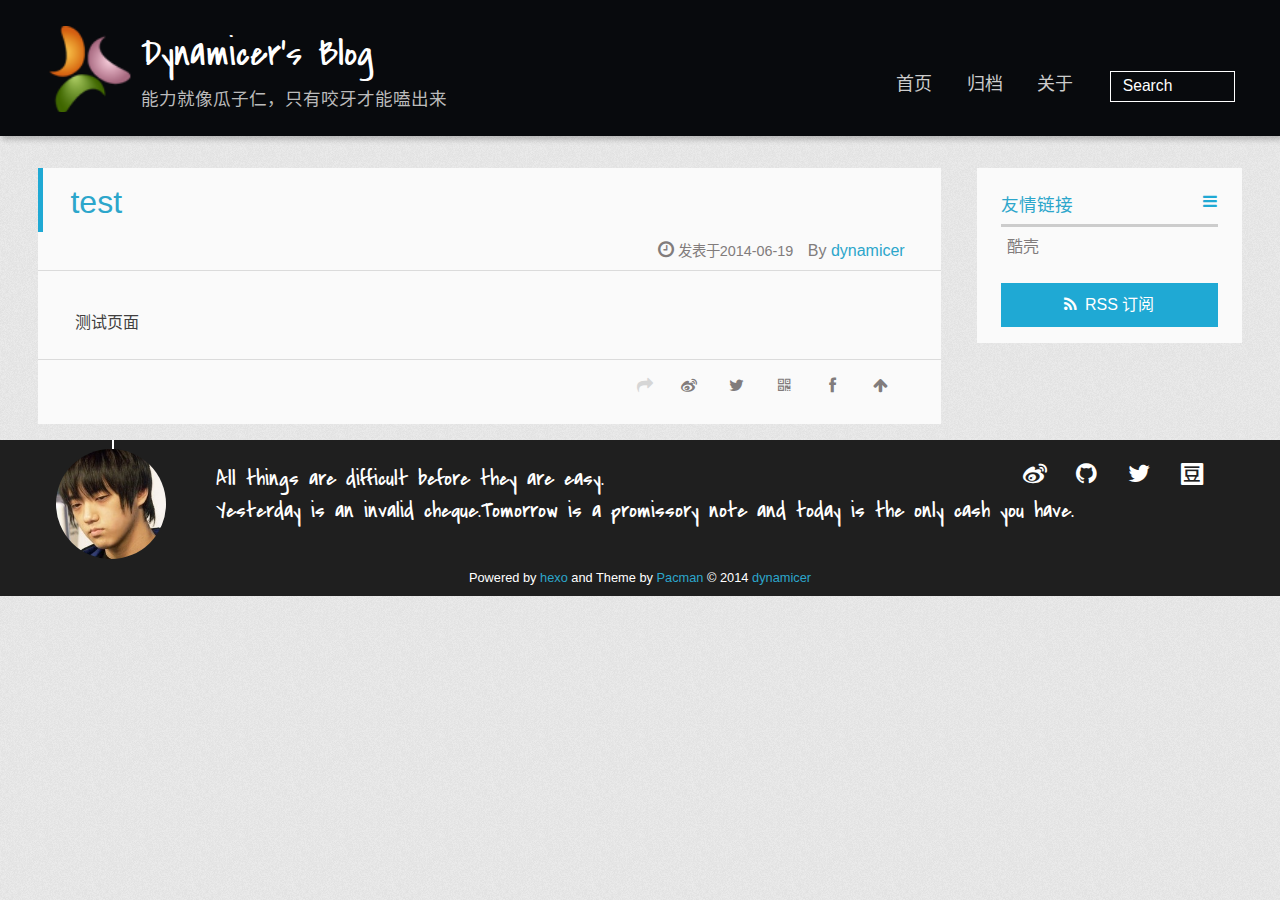
<file: 2014/06/19/test/index.html>
<!DOCTYPE HTML>
<html lang="zh-CN">
<head>
  <meta charset="UTF-8">
  
    <title>test | Dynamicer&#39;s Blog</title>
    <meta name="viewport" content="width=device-width, initial-scale=1,user-scalable=no">
    
    <meta name="author" content="dynamicer">
    
    <meta name="description" content="测试页面">
    
    
    
    <meta name="twitter:card" content="summary" />
    <meta name="twitter:site" content="kfxhjz" />
    <meta name="twitter:title" content="test | Dynamicer&#39;s Blog" />
      
    
    
    <link rel="alternative" href="/atom.xml" title="Dynamicer&#39;s Blog" type="application/atom+xml">
    
    
    <link rel="icon" href="/img/favicon.ico">
    
    
    <link rel="apple-touch-icon" href="/img/dynamicer.png">
    <link rel="apple-touch-icon-precomposed" href="/img/dynamicer.png">
    
    <link rel="stylesheet" href="/css/style.css" type="text/css">
</head>

  <body>
    <header>
      <div>
		
			<div id="imglogo">
				<a href="/"><img src="/img/logo.png" alt="Dynamicer&#39;s Blog" title="Dynamicer&#39;s Blog"/></a>
			</div>
			
			<div id="textlogo">
				<h1 class="site-name"><a href="/" title="Dynamicer&#39;s Blog">Dynamicer&#39;s Blog</a></h1>
				<h2 class="blog-motto">能力就像瓜子仁，只有咬牙才能嗑出来</h2>
			</div>
			<div class="navbar"><a class="navbutton navmobile" href="#" title="菜单">
			</a></div>
			<nav class="animated">
				<ul>
					<ul>
					 
						<li><a href="/">首页</a></li>
					
						<li><a href="/archives">归档</a></li>
					
						<li><a href="/about">关于</a></li>
					
					<li>
 					
					<form class="search" action="//google.com/search" method="get" accept-charset="utf-8">
						<label>Search</label>
						<input type="search" id="search" name="q" autocomplete="off" maxlength="20" placeholder="Search" />
						<input type="hidden" name="q" value="site:dynamicer.net">
					</form>
					
					</li>
				</ul>
			</nav>			
</div>
    </header>
    <div id="container">
      <div id="main" class="post" itemscope itemprop="blogPost">
	<article itemprop="articleBody"> 
		<header class="article-info clearfix">
  <h1 itemprop="name">
    
      <a href="/2014/06/19/test/" title="test" itemprop="url">test</a>
  </h1>
  <p class="article-author">By
       
		<a href="http://dynamicer.net/about" title="dynamicer" target="_blank" itemprop="author">dynamicer</a>
		
  <p class="article-time">
    <time datetime="2014-06-19T08:45:31.000Z" itemprop="datePublished">发表于2014-06-19</time>
    
  </p>
</header>
	<div class="article-content">
		
		
		<div id="toc" class="toc-article">
			<strong class="toc-title">文章目录</strong>
		
			
		
		</div>
		
		<p>测试页面</p>
  
	</div>
		<footer class="article-footer clearfix">





<div class="article-share" id="share">

  <div data-url="http://dynamicer.net/2014/06/19/test/" data-title="test | Dynamicer&#39;s Blog" data-tsina="dynamicer" class="share clearfix">
  </div>

</div>
</footer>   	       
	</article>
	
	
<section class="comment">
	<div class="ds-thread"></div>
</section>

</div>  
      <div class="openaside"><a class="navbutton" href="#" title="显示侧边栏"></a></div>

  <div id="toc" class="toc-aside">
  <strong class="toc-title">文章目录</strong>
 
 
 
  </div>

<div id="asidepart">
<div class="closeaside"><a class="closebutton" href="#" title="隐藏侧边栏"></a></div>
<aside class="clearfix">

  

  

  <div class="linkslist">
  <p class="asidetitle">友情链接</p>
    <ul>
      <li><a href="http://coolshell.cn/" target="_blank" title="酷壳">酷壳</a></li>
    </ul>
</div>


  <div class="rsspart">
	<a href="/atom.xml" target="_blank" title="rss">RSS 订阅</a>
</div>

</aside>
</div>
    </div>
    <footer><div id="footer" >
	
	<div class="line">
		<span></span>
		
		<a href="http://weibo.com/dynamicer" target="_blank"><div class="author"></div></a>
		
	</div>
	
	
	<section class="info">
		<p> All things are difficult before they are easy. <br/>
			Yesterday is an invalid cheque.Tomorrow is a promissory note and today is the only cash you have.</p>
	</section>
	 
	<div class="social-font" class="clearfix">
		
		<a href="http://weibo.com/dynamicer" target="_blank" class="icon-weibo" title="weibo"></a>
		
		
		<a href="https://github.com/kfxhjz" target="_blank" class="icon-github" title="github"></a>
		
		
		
		<a href="https://twitter.com/kfxhjz" target="_blank" class="icon-twitter" title="twitter"></a>
		
		
		
		<a href="https://www.douban.com/people/dynamicer" target="_blank" class="icon-douban" title="豆瓣"></a>
		
		
		
	</div>
		<p class="copyright">Powered by <a href="http://hexo.io/" target="_blank" title="hexo">hexo</a> and Theme by <a href="https://github.com/A-limon/pacman" target="_blank" title="Pacman">Pacman</a> © 2014
		
		<a href="http://dynamicer.net/about" target="_blank" title="dynamicer">dynamicer</a>
		
		</p>
</div>
</footer>
    <script src="/js/jquery-2.0.3.min.js"></script>
<script type="text/javascript">
$(document).ready(function(){ 
  $('.navbar').click(function(){
    $('header nav').toggleClass('shownav');
  });
  var myWidth = 0;
  function getSize(){
    if( typeof( window.innerWidth ) == 'number' ) {
      myWidth = window.innerWidth;
    } else if( document.documentElement && document.documentElement.clientWidth) {
      myWidth = document.documentElement.clientWidth;
    };
  };
  var m = $('#main'),
      a = $('#asidepart'),
      c = $('.closeaside'),
      o = $('.openaside');
  $(window).resize(function(){
    getSize(); 
    if (myWidth >= 1024) {
      $('header nav').removeClass('shownav');
    }else
    {
      m.removeClass('moveMain');
      a.css('display', 'block').removeClass('fadeOut');
      o.css('display', 'none');
      
      $('#toc.toc-aside').css('display', 'none');
        
    }
  });
  c.click(function(){
    a.addClass('fadeOut').css('display', 'none');
    o.css('display', 'block').addClass('fadeIn');
    m.addClass('moveMain');
  });
  o.click(function(){
    o.css('display', 'none').removeClass('beforeFadeIn');
    a.css('display', 'block').removeClass('fadeOut').addClass('fadeIn');      
    m.removeClass('moveMain');
  });
  $(window).scroll(function(){
    o.css("top",Math.max(80,260-$(this).scrollTop()));
  });
});
</script>

<script type="text/javascript">
$(document).ready(function(){ 
  var ai = $('.article-content>iframe'),
      ae = $('.article-content>embed'),
      t  = $('#toc'),
      h  = $('article h2')
      ah = $('article h2'),
      ta = $('#toc.toc-aside'),
      o  = $('.openaside'),
      c  = $('.closeaside');
  if(ai.length>0){
    ai.wrap('<div class="video-container" />');
  };
  if(ae.length>0){
   ae.wrap('<div class="video-container" />');
  };
  if(ah.length==0){
    t.css('display','none');
  }else{
    c.click(function(){
      ta.css('display', 'block').addClass('fadeIn');
    });
    o.click(function(){
      ta.css('display', 'none');
    });
    $(window).scroll(function(){
      ta.css("top",Math.max(140,320-$(this).scrollTop()));
    });
  };
});
</script>


<script type="text/javascript">
$(document).ready(function(){ 
  var $this = $('.share'),
      url = $this.attr('data-url'),
      encodedUrl = encodeURIComponent(url),
      title = $this.attr('data-title'),
      tsina = $this.attr('data-tsina');
  var html = [
  '<a href="#" class="overlay" id="qrcode"></a>',
  '<div class="qrcode clearfix"><span>扫描二维码分享到微信朋友圈</span><a class="qrclose" href="#share"></a><strong>Loading...Please wait</strong><img id="qrcode-pic" data-src="http://s.jiathis.com/qrcode.php?url=' + encodedUrl + '"/></div>',
  '<a href="#textlogo" class="article-back-to-top" title="Top"></a>',
  '<a href="https://www.facebook.com/sharer.php?u=' + encodedUrl + '" class="article-share-facebook" target="_blank" title="Facebook"></a>',
  '<a href="#qrcode" class="article-share-qrcode" title="QRcode"></a>',
  '<a href="https://twitter.com/intent/tweet?url=' + encodedUrl + '" class="article-share-twitter" target="_blank" title="Twitter"></a>',
  '<a href="http://service.weibo.com/share/share.php?title='+title+'&url='+encodedUrl +'&ralateUid='+ tsina +'&searchPic=true&style=number' +'" class="article-share-weibo" target="_blank" title="Weibo"></a>',
  '<span title="Share to"></span>'
  ].join('');
  $this.append(html);
  $('.article-share-qrcode').click(function(){
    var imgSrc = $('#qrcode-pic').attr('data-src');
    $('#qrcode-pic').attr('src', imgSrc);
    $('#qrcode-pic').load(function(){
        $('.qrcode strong').text(' ');
    });
  });
});     
</script>


<script type="text/javascript">
  var duoshuoQuery = {short_name:"dynamicer"};
  (function() {
    var ds = document.createElement('script');
    ds.type = 'text/javascript';ds.async = true;
    ds.src = '//static.duoshuo.com/embed.js';
    ds.charset = 'UTF-8';
    (document.getElementsByTagName('head')[0] 
    || document.getElementsByTagName('body')[0]).appendChild(ds);
  })();
</script> 



<link rel="stylesheet" href="/fancybox/jquery.fancybox.css" media="screen" type="text/css">
<script src="/fancybox/jquery.fancybox.pack.js"></script>
<script type="text/javascript">
$(document).ready(function(){ 
  $('.article-content').each(function(i){
    $(this).find('img').each(function(){
      if ($(this).parent().hasClass('fancybox')) return;
      var alt = this.alt;
      if (alt) $(this).after('<span class="caption">' + alt + '</span>');
      $(this).wrap('<a href="' + this.src + '" title="' + alt + '" class="fancybox"></a>');
    });
    $(this).find('.fancybox').each(function(){
      $(this).attr('rel', 'article' + i);
    });
  });
  if($.fancybox){
    $('.fancybox').fancybox();
  }
}); 
</script>



<div id="totop">
  <a title="返回顶部"><img src="/img/to-top.png"/></a>
</div>

<script src="/js/totop.js"></script>

<script type="text/x-mathjax-config"> 
MathJax.Hub.Config({ 
  tex2jax: {inlineMath: [['$','$'], ['\\(','\\)']]} 
}); 
</script>
<script type="text/javascript"
   src="http://cdn.mathjax.org/mathjax/latest/MathJax.js?config=TeX-AMS-MML_HTMLorMML">
</script>
  </body>
</html>
</file>
<file: css/style.css>
html,body,div,span,applet,object,iframe,h1,h2,h3,h4,h5,h6,p,blockquote,pre,a,abbr,acronym,address,big,cite,code,del,dfn,em,img,ins,kbd,q,s,samp,small,strike,strong,sub,sup,tt,var,dl,dt,dd,ol,ul,li,fieldset,form,label,legend,table,caption,tbody,tfoot,thead,tr,th,td{margin:0;padding:0;border:0;outline:0;font-weight:inherit;font-style:inherit;font-family:inherit;font-size:100%;vertical-align:baseline}body{line-height:1;color:#000;background:#fff}ol,ul{list-style:none}table{border-collapse:separate;border-spacing:0;vertical-align:middle}caption,th,td{text-align:left;font-weight:normal;vertical-align:middle}a img{border:none}/* custom Font*/
@font-face{font-family:"covered_by_your_graceregular";font-weight:normal;font-style:normal;src:url("../font/coveredbyyourgrace-webfont.eot");src:url("../font/coveredbyyourgrace-webfont.eot?#iefix") format('embedded-opentype'),url("../font/coveredbyyourgrace-webfont.svg#covered_by_your_graceregular") format('svg'),url("../font/coveredbyyourgrace-webfont.woff") format('woff'),url("../font/coveredbyyourgrace-webfont.ttf") format('truetype')}/* icon Font */
@font-face{font-family:"FontAwesome";font-style:normal;font-weight:normal;src:url("../font/fontawesome-webfont.eot?v=#4.0.3");src:url("../font/fontawesome-webfont.eot?#iefix&v=#4.0.3") format("embedded-opentype"),url("../font/fontawesome-webfont.woff?v=#4.0.3") format("woff"),url("../font/fontawesome-webfont.ttf?v=#4.0.3") format("truetype"),url("../font/fontawesome-webfont.svg#fontawesomeregular?v=#4.0.3") format("svg")}@font-face{font-family:"fontdiao";font-weight:normal;font-style:normal;src:url("../font/fontdiao.eot");src:url("../font/fontdiao.eot?#iefix") format('embedded-opentype'),url("../font/fontdiao.svg#fontdiao") format('svg'),url("../font/fontdiao.woff") format('woff'),url("../font/fontdiao.ttf") format('truetype')}/* Public style */
*{-webkit-margin-before:0;-webkit-margin-after:0}body{background:url("../img/body_bg.png") #eaeaea;font-family:"Helvetica Neue","Helvetica","Microsoft YaHei","WenQuanYi Micro Hei",Arial,sans-serif;font-size:100%;color:#817c7c;line-height:1.5}small{font-size:80%}sub,sup{font-size:75%;line-height:0;position:relative;vertical-align:baseline}sup{top:-.5em;padding-left:.3em}sub{bottom:-.25em}a{text-decoration:none;color:#817c7c;}a:hover,a:focus{outline:0;text-decoration:none;-webkit-transition:color 0.25s, background 0.5s;-moz-transition:color 0.25s, background 0.5s;-o-transition:color 0.25s, background 0.5s;-ms-transition:color 0.25s, background 0.5s;transition:color 0.25s, background 0.5s}a:hover:before{-webkit-transition:color 0.25s, background 0.5s;-moz-transition:color 0.25s, background 0.5s;-o-transition:color 0.25s, background 0.5s;-ms-transition:color 0.25s, background 0.5s;transition:color 0.25s, background 0.5s}input:focus{outline:none}input,button{margin:0;padding:0;}input::-moz-focus-inner,button::-moz-focus-inner{border:0;padding:0}h1{font-size:1.5em}.fa{display:inline-block;font-family:FontAwesome;font-style:normal;font-weight:normal;line-height:1;-webkit-font-smoothing:antialiased;-moz-osx-font-smoothing:grayscale}.clearfix{zoom:1}.clearfix:before,.clearfix:after{content:"";display:table}.clearfix:after{clear:both}::-webkit-input-placeholder{color:#fff;padding:2px 0 0 4px}::-moz-placeholder{color:#fff;padding:2px 0 0 4px}:-ms-input-placeholder{color:#fff;padding:2px 0 0 4px}::-webkit-input-placeholder::before{font-family:"FontAwesome";-webkit-font-smoothing:antialiased;-moz-osx-font-smoothing:grayscale;content:"\f002";padding-right:4px}::-moz-placeholder:before{font-family:"FontAwesome";-webkit-font-smoothing:antialiased;-moz-osx-font-smoothing:grayscale;content:"\f002";padding-right:4px}:-ms-input-placeholder::before{font-family:"FontAwesome";-webkit-font-smoothing:antialiased;-moz-osx-font-smoothing:grayscale;content:"\f002";padding-right:4px}input[type="search"]::-webkit-search-cancel-button,input[type="search"]::-webkit-search-decoration{-webkit-appearance:none}::-webkit-search-cancel-button:after{font-family:"FontAwesome";-webkit-font-smoothing:antialiased;-moz-osx-font-smoothing:grayscale;content:'\f00d';color:#fff;padding-right:4px}/* css3 animate */
.animated{-webkit-animation-fill-mode:both;-moz-animation-fill-mode:both;-o-animation-fill-mode:both;-ms-animation-fill-mode:both;animation-fill-mode:both;-webkit-animation-duration:1s;-moz-animation-duration:1s;-o-animation-duration:1s;-ms-animation-duration:1s;animation-duration:1s}@-webkit-keyframes fadeIn{0%{opacity:0;-ms-filter:"progid:DXImageTransform.Microsoft.Alpha(Opacity=0)";filter:alpha(opacity=0)}100%{opacity:1;-ms-filter:none;filter:none}}.fadeIn{-webkit-animation-name:fadeIn;-moz-animation-name:fadeIn;-o-animation-name:fadeIn;-ms-animation-name:fadeIn;animation-name:fadeIn}.fadeOut{-webkit-animation-name:fadeOut;-moz-animation-name:fadeOut;-o-animation-name:fadeOut;-ms-animation-name:fadeOut;animation-name:fadeOut}@-moz-keyframes fadeInDown{0%{opacity:0;-ms-filter:"progid:DXImageTransform.Microsoft.Alpha(Opacity=0)";filter:alpha(opacity=0);-webkit-transform:translateY(-20px);-moz-transform:translateY(-20px);-o-transform:translateY(-20px);-ms-transform:translateY(-20px);transform:translateY(-20px)}100%{opacity:1;-ms-filter:none;filter:none;-webkit-transform:translateY(0);-moz-transform:translateY(0);-o-transform:translateY(0);-ms-transform:translateY(0);transform:translateY(0)}}@-webkit-keyframes fadeInDown{0%{opacity:0;-ms-filter:"progid:DXImageTransform.Microsoft.Alpha(Opacity=0)";filter:alpha(opacity=0);-webkit-transform:translateY(-20px);-moz-transform:translateY(-20px);-o-transform:translateY(-20px);-ms-transform:translateY(-20px);transform:translateY(-20px)}100%{opacity:1;-ms-filter:none;filter:none;-webkit-transform:translateY(0);-moz-transform:translateY(0);-o-transform:translateY(0);-ms-transform:translateY(0);transform:translateY(0)}}@-o-keyframes fadeInDown{0%{opacity:0;-ms-filter:"progid:DXImageTransform.Microsoft.Alpha(Opacity=0)";filter:alpha(opacity=0);-webkit-transform:translateY(-20px);-moz-transform:translateY(-20px);-o-transform:translateY(-20px);-ms-transform:translateY(-20px);transform:translateY(-20px)}100%{opacity:1;-ms-filter:none;filter:none;-webkit-transform:translateY(0);-moz-transform:translateY(0);-o-transform:translateY(0);-ms-transform:translateY(0);transform:translateY(0)}}@-ms-keyframes fadeInDown{0%{opacity:0;-ms-filter:"progid:DXImageTransform.Microsoft.Alpha(Opacity=0)";filter:alpha(opacity=0);-webkit-transform:translateY(-20px);-moz-transform:translateY(-20px);-o-transform:translateY(-20px);-ms-transform:translateY(-20px);transform:translateY(-20px)}100%{opacity:1;-ms-filter:none;filter:none;-webkit-transform:translateY(0);-moz-transform:translateY(0);-o-transform:translateY(0);-ms-transform:translateY(0);transform:translateY(0)}}@keyframes fadeInDown{0%{opacity:0;-ms-filter:"progid:DXImageTransform.Microsoft.Alpha(Opacity=0)";filter:alpha(opacity=0);-webkit-transform:translateY(-20px);-moz-transform:translateY(-20px);-o-transform:translateY(-20px);-ms-transform:translateY(-20px);transform:translateY(-20px)}100%{opacity:1;-ms-filter:none;filter:none;-webkit-transform:translateY(0);-moz-transform:translateY(0);-o-transform:translateY(0);-ms-transform:translateY(0);transform:translateY(0)}}body >header{width:100%;-webkit-box-shadow:2px 4px 5px rgba(3,3,3,0.2);box-shadow:2px 4px 5px rgba(3,3,3,0.2);background:#080a0d;color:#fff;padding:1em 0 .8em;}@media only screen and (min-width: 1024px){body >header{padding:1.6em 0 1.5em}}body >header >div{width:95%;margin:0 auto;position:relative;overflow:hidden;}@media only screen and (min-width: 1024px){body >header >div{width:93%}}body >header a{color:#fff}#imglogo{float:left;width:4em;height:4em;}@media only screen and (min-width: 768px){#imglogo{width:5em}}@media only screen and (min-width: 1024px){#imglogo{width:5.5em}}#imglogo img{width:4em;}@media only screen and (min-width: 768px){#imglogo img{width:5em}}@media only screen and (min-width: 1024px){#imglogo img{width:5.5em}}#textlogo{float:left;width:75%;margin-left:.5em;}@media only screen and (min-width: 1024px){#textlogo{width:50%}}#textlogo h1.site-name{width:85%;font-family:"covered_by_your_graceregular";font-size:200%;line-height:1.5;-webkit-font-smoothing:antialiased;-moz-osx-font-smoothing:grayscale;}@media only screen and (min-width: 768px){#textlogo h1.site-name{font-size:240%}}@media only screen and (min-width: 1024px){#textlogo h1.site-name{font-size:250%}}#textlogo h2.blog-motto{font-size:.7em;font-weight:normal;color:#bbb;}@media only screen and (min-width: 768px){#textlogo h2.blog-motto{font-size:100%}}@media only screen and (min-width: 1024px){#textlogo h2.blog-motto{font-size:110%}}.navbar{position:absolute;width:2em;right:0;top:1em;padding:.5em;}@media only screen and (min-width: 1024px){.navbar{display:none}}.navbutton::before{font-family:"FontAwesome";-webkit-font-smoothing:antialiased;-moz-osx-font-smoothing:grayscale;content:"\f0c9"}.navmobile::before{padding-left:1em}header nav{float:left;width:100%;font-size:112.5%;padding-top:.5em;max-height:.01em;-webkit-transition:max-height 1s ease-out;-moz-transition:max-height 1s ease-out;-o-transition:max-height 1s ease-out;-ms-transition:max-height 1s ease-out;transition:max-height 1s ease-out;}@media only screen and (min-width: 568px){header nav{width:50%}}@media only screen and (min-width: 1024px){header nav{float:right;width:auto;margin-top:2em;max-height:none}}@media only screen and (min-width: 1024px){header nav ul{float:right}}header nav ul li{margin-left:.2em;}@media only screen and (min-width: 1024px){header nav ul li{float:left}}header nav ul li a{padding:.1em 0 .1em .8em;color:#ccc;border:1px solid transparent;-webkit-border-radius:8px;border-radius:8px;}@media only screen and (min-width: 1024px){header nav ul li a{padding:.1em .8em}}header nav ul li a:hover{border-color:#fff;color:#fff}.shownav{max-height:40em}.search{padding:0 0 0 1em;}.search input{padding:.1em 0;-webkit-appearance:textfield;font-size:.87em;line-height:1.7;border:1px solid #fff;color:#fff;background:transparent;width:80%;padding-left:.5em;}@media only screen and (min-width: 1024px){.search input{width:8em;-webkit-transition:0.5s width;-moz-transition:0.5s width;-o-transition:0.5s width;-ms-transition:0.5s width;transition:0.5s width}.search input:focus{width:15em}}.search label{display:none}/* index layout */
#container{width:95%;margin:0 auto;overflow:hidden;}@media only screen and (min-width: 768px){#container{width:96%}}@media only screen and (min-width: 1024px){#container{width:94%}}@media only screen and (min-width: 1560px){#container{width:82%}}#main{margin:1em 0 0;line-height:1.8;}@media only screen and (min-width: 1024px){#main{margin:2em 0 0;width:75%;float:left;-webkit-transition:margin 0.5s ease-out;-moz-transition:margin 0.5s ease-out;-o-transition:margin 0.5s ease-out;-ms-transition:margin 0.5s ease-out;transition:margin 0.5s ease-out}}#main section.post{background:#fafafa;margin-bottom:.125em;}#main section.post a{display:block;border-left:.5em solid #ccc;-webkit-transition:border-left 0.45s;-moz-transition:border-left 0.45s;-o-transition:border-left 0.45s;-ms-transition:border-left 0.45s;transition:border-left 0.45s;padding:.5em;}@media only screen and (min-width: 768px){#main section.post a{padding:1em}}#main section.post a:hover{border-left:.5em solid #1fa9d4}#main section.post a h1{color:#2ca6cb;line-height:2}#main section.post a p{color:#817c7c}#main section.post a time{color:#817c7c;display:block;margin:.6em 0 0 0;font-size:.88em}#archive-page section.post a{font-size:.9em;padding:.5em !important;}@media only screen and (min-width: 768px){#archive-page section.post a time{padding-left:1em}}.moveMain{margin-left:10% !important}#page-nav{background:#fafafa;text-align:center;overflow:hidden;}#page-nav a{display:inline-block;padding:.5em 1em}#page-nav a{color:#2ca6cb;}#page-nav a:hover{background:#ccc;color:#1fa9d4}#page-nav .prev{float:left;border-left:.5em solid #ccc;-webkit-transition:border-left 0.5s;-moz-transition:border-left 0.5s;-o-transition:border-left 0.5s;-ms-transition:border-left 0.5s;transition:border-left 0.5s;}#page-nav .prev:hover{border-left:.5em solid #1fa9d4}#page-nav .prev span:before{font-family:"FontAwesome";-webkit-font-smoothing:antialiased;-moz-osx-font-smoothing:grayscale;content:"\f053";padding-right:.5em}#page-nav .next{float:right;}#page-nav .next span:before{font-family:"FontAwesome";-webkit-font-smoothing:antialiased;-moz-osx-font-smoothing:grayscale;content:"\f054";padding-left:.5em}#page-nav .page-number{display:none;padding:.5em 1em;}@media only screen and (min-width: 768px){#page-nav .page-number{display:inline-block}}#page-nav .current{color:#b8b8b8;font-weight:bold}#page-nav .space{color:#2ca6cb}/* page layout */
@media only screen and (min-width: 1024px){.page{margin-left:10% !important}}/* archive layout */
.category-icon:before,.tag-icon:before,.archive-icon:before{font-family:"FontAwesome";-webkit-font-smoothing:antialiased;-moz-osx-font-smoothing:grayscale;color:#ccc;font-size:100%;padding-right:.3em}.category-icon:before{content:"\f07b"}.tag-icon:before{content:"\f02c"}.archive-icon:before{content:"\f187"}.archive-title{margin:1em 0;width:97%;padding:2em 0 2em 3%;background:#fafafa;border-left:.5em solid #ccc;}@media only screen and (min-width: 1024px){.archive-title{margin:2em 0;width:18.5%;padding-left:.5%;float:left}}.archive-title h2{width:90%;color:#2ca6cb;font-size:120%}.archive-title a{color:#2ca6cb;-webkit-transition:color 0.5s;-moz-transition:color 0.5s;-o-transition:color 0.5s;-ms-transition:color 0.5s;transition:color 0.5s;}.archive-title a:hover{color:#1fa9d4;-webkit-transition:color 0.5s;-moz-transition:color 0.5s;-o-transition:color 0.5s;-ms-transition:color 0.5s;transition:color 0.5s}.current{color:#1fa9d4 !important}@media only screen and (min-width: 768px){.archive-part{min-height:200px}}@media only screen and (min-width: 1024px){.archive-part{width:78% !important;float:right;margin-left:2% !important}}.archive-part section.post{width:100%;}.archive-part section.post time{font-size:1.1em !important;float:left;}@media only screen and (max-width: 568px){.archive-part section.post time{width:100%}}@media only screen and (min-width: 1024px){.archive-part section.post time{width:20%}}@media only screen and (min-width: 768px){.archive-nav{width:100%;float:left;margin-top:1em}}/* tags&categories layout */
.all-list-box{min-height:400px}.post,.page{background:#fafafa;}.post a,.page a{color:#2ca6cb;}.post a:hover,.page a:hover{color:#ea6753}@media only screen and (min-width: 768px){article header.article-info{border-bottom:1px solid #dbdbdb}}article header.article-info >h1{padding:.2em 3%;font-size:170%;line-height:1.5;word-wrap:break-word;word-break:normal;-webkit-font-smoothing:antialiased;-moz-osx-font-smoothing:grayscale;border-left:5px solid #1fa9d4}@media only screen and (min-width: 1024px){article header.article-info >h1{font-size:200%;padding-top:.3em}}article header.article-info >p.article-author{padding:.3em 4% .3em 0;text-align:right;border-bottom:1px solid #dbdbdb;}@media only screen and (min-width: 768px){article header.article-info >p.article-author{float:right;border-bottom:none}}article header.article-info >p.article-time{padding-top:.5em;font-size:.8em;text-align:center;}@media only screen and (min-width: 768px){article header.article-info >p.article-time{float:right;margin-right:1em;padding-top:.1em;font-size:.9em}}article header.article-info >p.article-time:before{font-family:"FontAwesome";font-size:130%;content:"\f017";-webkit-font-smoothing:antialiased;-moz-osx-font-smoothing:grayscale}article .article-content{padding:1.5em 4%;color:#413f3f;font-size:100%;}article .article-content .kb{padding:.1em .6em;border:1px solid #ccc;background-color:code-color;color:#8f8f8f;-webkit-box-shadow:0 1px 0 rgba(0,0,0,0.2),0 0 0 2px #fff inset;box-shadow:0 1px 0 rgba(0,0,0,0.2),0 0 0 2px #fff inset;-webkit-border-radius:3px;border-radius:3px;display:inline-block;margin:0 .1em;text-shadow:0 1px 0 #fff;line-height:1.5;white-space:nowrap}article .article-content h1,article .article-content h2{font-size:180%;line-height:1.2em;padding-bottom:.3em;margin-top:1.5em;border-bottom:2px solid #dbdbdb}article .article-content h3,article .article-content h4,article .article-content h5,article .article-content h6{font-size:140%}article .article-content h1,article .article-content h2,article .article-content h3,article .article-content h4,article .article-content h5,article .article-content h6{color:#333;-webkit-font-smoothing:antialiased;-moz-osx-font-smoothing:grayscale;}article .article-content h1 >code,article .article-content h2 >code,article .article-content h3 >code,article .article-content h4 >code,article .article-content h5 >code,article .article-content h6 >code{color:#a3a3a3}article .article-content hr{border:1px solid #dbdbdb}article .article-content strong{font-weight:bold}article .article-content em{font-style:italic}article .article-content acronym,article .article-content abbr{border-bottom:1px dotted}article .article-content blockquote{border-left:.2em solid #1fa9d4;margin:.65em 0 .65em 1%;padding-left:1%;line-height:1.5;font-size:100%;}article .article-content blockquote footer{background:#fafafa;padding:0;margin:0;font-size:80%;line-height:1em}article .article-content blockquote cite{font-style:italic;padding-left:.5em}article .article-content ul,article .article-content ol{padding-left:1.5em;font-size:100%;padding-top:.7em;}@media only screen and (min-width: 768px){article .article-content ul,article .article-content ol{padding-left:1.5em}}article .article-content ul li{list-style:disc;text-align:match-parent}article .article-content ol li{list-style-type:decimal}article .article-content dl dt{font-weight:blod}article .article-content ul li>code,article .article-content ol li>code,article .article-content p code,article .article-content strong code,article .article-content em code{font-family:Monaco,Menlo,Consolas,Courier New,monospace;background:#eee;color:#d14;border:1px solid #d6d6d6;padding:0 5px;margin:0 2px;font-size:90%;white-space:nowrap;text-shadow:0 1px #fff;-webkit-border-radius:.25em;-webkit-border-radius:.25em;border-radius:.25em}article .article-content p{line-height:1.5;margin-top:.7em;}@media only screen and (min-width: 1024px){article .article-content p{margin-top:1em}}article .article-content img,article .article-content video,article .article-content figure img{max-width:100%;height:auto;vertical-align:middle;padding-top:.5em;}@media only screen and (min-width: 1024px){article .article-content img,article .article-content video,article .article-content figure img{padding-top:.7em}}article .article-content figcaption,article .article-content .caption{text-align:center;display:block;font-size:.9em;font-weight:blod}article .article-content .video-container{position:relative;padding-top:56%;height:0;overflow:hidden;}article .article-content .video-container iframe,article .article-content .video-container object,article .article-content .video-container embed{position:absolute;top:0;left:0;width:100%;height:100%;margin-top:0}article .article-content table{width:100%;border-collapse:collapse;border-spacing:0;}article .article-content table th{font-weight:bold;border-bottom:3px solid #dbdbdb;padding-bottom:.5em}article .article-content table td{border-bottom:1px solid #dbdbdb;padding:10px 0}article .article-content .pullquote{text-align:left;width:45%;margin:0;border:none}article .article-content .left{margin-left:.5em;margin-right:1em;float:left}article .article-content .right{margin-right:.5em;margin-left:1em;float:right}footer.article-footer{background:#fafafa;padding:0 4%;margin:0;border-top:1px solid #dbdbdb}.article-share{float:right;width:100%;}@media only screen and (min-width: 568px){.article-share{width:60%}}@media only screen and (min-width: 768px){.article-share{width:16.5em}}.share span{float:right;height:3em;width:1em;margin-right:.5em;position:relative;color:#d6d6d6;}.share span:before{font-family:"FontAwesome";content:"\f064";font-size:1em;-webkit-font-smoothing:antialiased;-moz-osx-font-smoothing:grayscale;width:1.5em;height:1.5em;position:absolute;top:50%;left:50%;margin-top:-.75em;margin-left:-.75em}.share a{float:right;width:3em;height:3em;display:block;position:relative;}.share a:before{font-size:100%;font-family:"FontAwesome";text-align:center;color:#817c7c;-webkit-font-smoothing:antialiased;-moz-osx-font-smoothing:grayscale;width:1.5em;height:1.5em;position:absolute;top:50%;left:50%;margin-top:-.75em;margin-left:-.75em}.share a:hover:before{color:#fff}.article-share-twitter:before{content:"\f099"}.article-share-twitter:hover{background:#00aced;text-shadow:0 1px #008abe}.article-share-facebook:before{content:"\f09a"}.article-share-facebook:hover{background:#3b5998;text-shadow:0 1px #2f477a}.article-share-weibo:before{content:"\f18a"}.article-share-weibo:hover{background:#eb182c;text-shadow:0 1px #bf1121}.article-share-qrcode:before{content:"\f029"}.article-share-qrcode:hover{background:#49ae0f;text-shadow:0 1px #3a8b0c}.article-back-to-top:before{content:"\f062"}.article-back-to-top:hover{background:#762c54;text-shadow:0 1px #5e2343}.qrcode{width:15em;height:15em;position:absolute;top:50%;left:50%;margin-top:-7.5em;margin-left:-7.5em;background:#fff;border:2px solid #ccc;-webkit-border-radius:3px;border-radius:3px;display:inline-block;opacity:0;-ms-filter:"progid:DXImageTransform.Microsoft.Alpha(Opacity=0)";filter:alpha(opacity=0);position:fixed;text-align:center;visibility:hidden;z-index:10;-webkit-transition:opacity 0.5s;-moz-transition:opacity 0.5s;-o-transition:opacity 0.5s;-ms-transition:opacity 0.5s;transition:opacity 0.5s;}@media only screen and (min-width: 1024px){.qrcode{width:20em;height:20em;position:absolute;top:50%;left:50%;margin-top:-10em;margin-left:-10em;position:fixed}}.qrcode span{display:block;width:80%;height:1.5em;font-size:80%;float:left;}.qrcode span:before{content:none}.qrcode a{display:block;width:16%;height:1.5em;float:left}.qrcode img{width:90%;height:90%}.qrclose:before{font-family:"FontAwesome";-webkit-font-smoothing:antialiased;-moz-osx-font-smoothing:grayscale;content:"\f057";color:#ccc}.qrclose:hover:before{color:#2ca6cb !important}.overlay{display:none !important}.overlay:target+.qrcode{opacity:1;-ms-filter:none;filter:none;visibility:visible}.article-tags,.article-categories{padding:.5em 0;float:left;width:100%;}@media only screen and (min-width: 568px){.article-tags,.article-categories{width:50%}}.article-tags{color:#d6d6d6;}@media only screen and (min-width: 768px){.article-tags{width:40%}}.article-tags span{position:relative;float:left;width:1em;height:2em;margin-right:.5em;}.article-tags span:before{font-family:"FontAwesome";-webkit-font-smoothing:antialiased;-moz-osx-font-smoothing:grayscale;width:1.2em;height:1.2em;position:absolute;top:50%;left:50%;margin-top:-.6em;margin-left:-.6em;content:"\f02c"}.article-tags a{float:left;padding:0 .3em;margin:.3em;background:#e6e6e6;}.article-tags a:hover{color:#fff;background:#2ca6cb}.article-categories{color:#d6d6d6;margin-top:.3em;}@media only screen and (min-width: 768px){.article-categories{width:20%}}.article-categories span:before{font-family:"FontAwesome";-webkit-font-smoothing:antialiased;-moz-osx-font-smoothing:grayscale;content:"\f07b"}.article-category-link{padding:.5em;margin:0 .3em;}.article-category-link:hover{color:#fff !important;background:#2ca6cb}.article-nav{padding:0 10%;}@media only screen and (min-width: 768px){.article-nav{padding:0 4%}}.article-nav strong{font-size:1em;font-weight:bold}.article-nav a{display:block;overflow:hidden}.article-nav .prev a:hover,.article-nav .next a:hover{background:#2ca6cb;color:#fff}.article-nav .prev{width:100%;float:left;}.article-nav .prev strong{padding-left:1.8em}.article-nav .prev span:before{font-family:"FontAwesome";-webkit-font-smoothing:antialiased;-moz-osx-font-smoothing:grayscale;content:"\f053";padding-right:.5em}@media only screen and (min-width: 768px){.article-nav .prev{width:45%;float:left}}.article-nav .next{width:100%;float:left;text-align:left;}.article-nav .next strong{padding-left:1.5em}.article-nav .next span:before{font-family:"FontAwesome";-webkit-font-smoothing:antialiased;-moz-osx-font-smoothing:grayscale;content:"\f054";padding-right:.5em}@media only screen and (min-width: 768px){.article-nav .next{width:45%;float:right;text-align:right}.article-nav .next strong{padding-right:1.8em}.article-nav .next span:before{content:none}.article-nav .next span:after{font-family:"FontAwesome";-webkit-font-smoothing:antialiased;-moz-osx-font-smoothing:grayscale;content:"\f054";padding-left:.5em}}section.comment{padding:0 4%;margin:1em 0}.toc-article{background:#eee;margin:1.6em 0 0 2em;padding:1em;-webkit-border-radius:4px;-webkit-border-radius:4px;border-radius:4px;border:1px solid #ddd;}.toc-article strong{padding:.3em 0}.toc-article ul li{list-style:disc;text-align:match-parent;margin:.5em 0}.toc-article ol li{list-style-type:decimal;margin:.5em 0}#toc{line-height:1.3em;font-size:.8em;float:right;}#toc .toc{padding:0;}#toc .toc li{list-style-type:none}#toc .toc-child{padding-left:1.5em}#toc.toc-aside{display:none;width:13%;position:fixed;right:2%;top:320px;overflow:hidden;line-height:1.5em;font-size:1em;color:#333;opacity:.6;-ms-filter:"progid:DXImageTransform.Microsoft.Alpha(Opacity=60)";filter:alpha(opacity=60);-webkit-transition:opacity 1s ease-out;-moz-transition:opacity 1s ease-out;-o-transition:opacity 1s ease-out;-ms-transition:opacity 1s ease-out;transition:opacity 1s ease-out;}#toc.toc-aside strong{padding:.3em 0;color:#817c7c}#toc.toc-aside:hover{-webkit-transition:opacity 0.3s ease-out;-moz-transition:opacity 0.3s ease-out;-o-transition:opacity 0.3s ease-out;-ms-transition:opacity 0.3s ease-out;transition:opacity 0.3s ease-out;opacity:1;-ms-filter:none;filter:none}#toc.toc-aside a{-webkit-transition:color 1s ease-out;-moz-transition:color 1s ease-out;-o-transition:color 1s ease-out;-ms-transition:color 1s ease-out;transition:color 1s ease-out;}#toc.toc-aside a:hover{color:#1fa9d4;-webkit-transition:color 0.3s ease-out;-moz-transition:color 0.3s ease-out;-o-transition:color 0.3s ease-out;-ms-transition:color 0.3s ease-out;transition:color 0.3s ease-out}.active{color:#1fa9d4 !important}.openaside{display:none;position:fixed;right:7.5%;top:260px;}.openaside a{display:block;color:#fff;border:1px solid #fff;-webkit-border-radius:5px;border-radius:5px;background:#1fa9d4;padding:.2em .55em;}.openaside a::before{font-family:"FontAwesome";-webkit-font-smoothing:antialiased;-moz-osx-font-smoothing:grayscale;content:"\f0c9"}.closeaside{display:none;}.closeaside a{color:#1fa9d4;}.closeaside a:hover{color:#2ca6cb}.closeaside a::before{font-family:"FontAwesome";-webkit-font-smoothing:antialiased;-moz-osx-font-smoothing:grayscale;content:"\f0c9"}@media only screen and (min-width: 1024px){.closeaside{display:block;position:absolute;right:25px;top:22px}}#asidepart{background:#fafafa;margin:1em 0 0;padding:.5em 2% 1em;}@media only screen and (min-width: 1024px){#asidepart{position:relative;float:left;width:18%;margin:2em 0 0 3%}}.asidetitle{font-size:1.1em;color:#2ca6cb;padding:0 0 .3125em 0;border-bottom:.1875em solid #ccc;}.asidetitle a{color:#2ca6cb;}.asidetitle a:hover{color:#1fa9d4;-webkit-transition:color 0.5s;-moz-transition:color 0.5s;-o-transition:color 0.5s;-ms-transition:color 0.5s;transition:color 0.5s}@media only screen and (min-width: 768px){.categorieslist{width:45%;float:left;margin:0 5% 0 0}}@media only screen and (min-width: 1024px){.categorieslist{width:100%;float:none;margin:1em 0 0}}.categorieslist li{border-bottom:1px solid #ccc;}.categorieslist li a{display:block;padding:.5em 5%;}.categorieslist li a:hover{color:#1fa9d4}.tagslist{margin:1em 0 0;}@media only screen and (min-width: 768px){.tagslist{width:45%;float:left;margin:0 5% 0 0}}@media only screen and (min-width: 1024px){.tagslist{width:100%;float:none;margin:1em 0 0}}.tagslist ul{padding:.5em 0}.tagslist ul li{float:left;}.tagslist ul li a{display:block;margin:.3125em;padding:.125em .3125em;background:#dbdbdb;}.tagslist ul li a:hover{color:#1fa9d4;background:#e6e6e6}.rsspart{background:#1fa9d4;width:100%;}@media only screen and (min-width: 768px){.rsspart{float:left;width:45%;margin:0 5% 0 0}}@media only screen and (min-width: 1024px){.rsspart{width:100%;float:none;margin:1em 0 0}}.rsspart a{color:#fff;display:block;padding:.625em 0;text-align:center;}.rsspart a:hover{color:#1fa9d4;background:#cdcdcd}.rsspart a::before{font-family:"FontAwesome";-webkit-font-smoothing:antialiased;-moz-osx-font-smoothing:grayscale;padding-right:.5em;content:"\f09e"}@media only screen and (min-width: 768px){.archiveslist{width:45%;float:left;margin:0 5% 0 0}}@media only screen and (min-width: 1024px){.archiveslist{width:100%;float:none;margin:1em 0 0}}.archiveslist li{font-size:.8em;line-height:2em;}.archiveslist li a{padding:.5em;}.archiveslist li a:hover{color:#1fa9d4;-webkit-transition:color 0.25s;-moz-transition:color 0.25s;-o-transition:color 0.25s;-ms-transition:color 0.25s;transition:color 0.25s}.archiveslist .archive-list-count:before{content:"("}.archiveslist .archive-list-count:after{content:")"}.archive-list{padding:.5em 0}.archive-float ul{padding:0}.archive-float li{float:left;margin:.3em;}@media only screen and (min-width: 1024px){.archive-float li{float:none}}@media only screen and (min-width: 768px){.tagcloudlist{width:45%;float:left;margin:0 5% 0 0}}@media only screen and (min-width: 1024px){.tagcloudlist{width:100%;float:none;margin:1em 0 0}}.tagcloudlist .tagcloudlist a{padding:.2em;display:block;float:left;}.tagcloudlist .tagcloudlist a:hover{color:#1fa9d4;-webkit-transition:color 0.25s;-moz-transition:color 0.25s;-o-transition:color 0.25s;-ms-transition:color 0.25s;transition:color 0.25s}.linkslist{margin-top:.5em;}@media only screen and (min-width: 768px){.linkslist{width:45%;float:left;margin:0 5% 0 0}}@media only screen and (min-width: 1024px){.linkslist{width:100%;float:none;margin:1em 0 0}}.linkslist ul{padding:.5em 0;}.linkslist ul a{font-size:1em;line-height:1.5;display:block;padding:0 3%;}.linkslist ul a:hover{color:#1fa9d4;-webkit-transition:color 0.25s;-moz-transition:color 0.25s;-o-transition:color 0.25s;-ms-transition:color 0.25s;transition:color 0.25s}footer{margin-top:1em;background:#1f1f1f;padding:0 2% .5em}#footer{width:95%;margin:0 auto;overflow:hidden;position:relative;}#footer .line{width:100%;height:8em;margin:0 auto;}@media only screen and (min-width: 768px){#footer .line{width:10em;float:left;position:relative}}#footer .line span{display:block;width:.5em;height:.55em;border-right:.125em solid #fff;margin:0 auto;}@media only screen and (min-width: 768px){#footer .line span{position:absolute;left:3em;margin:0 0 1.5em}}.author{width:6.875em;height:6.875em;margin:0 auto;background:no-repeat url("/img/author.jpg") left top;-webkit-background-size:6.875em 6.875em;-moz-background-size:6.875em 6.875em;background-size:6.875em 6.875em;-webkit-border-radius:3.4375em;border-radius:3.4375em;-webkit-transition:-webkit-transform 2s ease-out;-moz-transition:-moz-transform 2s ease-out;-o-transition:-o-transform 2s ease-out;-ms-transition:-ms-transform 2s ease-out;transition:transform 2s ease-out;}.author:hover{-webkit-transform:rotateZ(360deg);-moz-transform:rotateZ(360deg);-o-transform:rotateZ(360deg);-ms-transform:rotateZ(360deg);transform:rotateZ(360deg)}@media only screen and (min-width: 768px){.author{position:absolute;top:.55em;margin:0 0 1.5em}}.info{font-family:"covered_by_your_graceregular";-webkit-font-smoothing:antialiased;-moz-osx-font-smoothing:grayscale;font-size:150%;line-height:1.3em;width:90%;margin:0 auto;color:#fff;}@media only screen and (min-width: 768px){.info{margin:1em 0 0 0;float:left;width:75%}}.social-font{width:100%;margin:0 auto;float:left;padding-left:3%;}@media only screen and (min-width: 568px){.social-font{padding-left:20%}}@media only screen and (min-width: 768px){.social-font{width:16em;position:absolute;right:-3em;top:0;margin-top:.5em}}.social-font a{float:left;display:block;width:15%;color:#fff;font-size:150%;padding:.5em;}@media only screen and (min-width: 1024px){.social-font a{padding:.3em}}.social-font a:hover:before{color:#2ca6cb}.icon-weibo:before,.icon-github:before,.icon-twitter:before,.icon-facebook:before,.icon-stack-overflow:before,.icon-email:before,.icon-google_plus:before{font-family:"FontAwesome";-webkit-font-smoothing:antialiased;-moz-osx-font-smoothing:grayscale}.icon-weibo:before{content:"\f18a"}.icon-github:before{content:"\f09b"}.icon-twitter:before{content:"\f099"}.icon-facebook:before{content:"\f09a"}.icon-stack-overflow:before{content:"\f16c"}.icon-email:before{content:"\f003"}.icon-google_plus:before{content:"\f0d5"}.icon-douban:before{font-family:"fontdiao";-webkit-font-smoothing:antialiased;-moz-osx-font-smoothing:grayscale;content:"\f111"}.copyright{font-family:"Helvetica Neue","Helvetica","Microsoft YaHei","WenQuanYi Micro Hei",Arial,sans-serif;-webkit-font-smoothing:antialiased;-moz-osx-font-smoothing:grayscale;font-size:.8em;width:100%;color:#fff;text-align:center;}@media only screen and (min-width: 768px){.copyright{float:left}}.copyright a{color:#2ca6cb;}.copyright a:hover{color:#2ca6cb;text-decoration:underline}.article-content pre,.article-content .highlight,.article-content .highlight pre{background:#2d2d2d;margin:.5em 0;padding:.5em 2%;color:#ccc;line-height:1.5;font-size:.1em;-webkit-border-radius:.35em;-webkit-border-radius:.35em;border-radius:.35em;}@media only screen and (min-width: 568px){.article-content pre,.article-content .highlight,.article-content .highlight pre{font-size:.95em}}.article-content .highlight .gutter pre,.article-content .gist .gist-file .gist-data .line-numbers{color:#666;font-size:.95em;line-height:1.5}.article-content pre{font-family:Monaco,Menlo,Consolas,Courier New,monospace;background:#f5f5f5;border:1px solid #ccc;}.article-content pre code{color:#333;background:none;text-shadow:none;padding:0}.article-content .highlight{overflow:auto;}.article-content .highlight pre{border:none;margin:0;padding:0}.article-content .highlight table{margin:0;width:auto}.article-content .highlight td{border:none;padding:0}.article-content .highlight figcaption{zoom:1;font-size:.85em;text-align:left;color:#999;line-height:1em;padding:.5em 0;margin-bottom:.5em;}.article-content .highlight figcaption:before,.article-content .highlight figcaption:after{content:"";display:table}.article-content .highlight figcaption:after{clear:both}.article-content .highlight figcaption a{float:right}.article-content .highlight .gutter pre{text-align:right;padding-right:1.5em}.article-content .gist{margin:.5em 0;background:#2d2d2d;padding:1em 2%;}.article-content .gist .gist-file{border:none;font-family:Monaco,Menlo,Consolas,Courier New,monospace;margin:0;}.article-content .gist .gist-file .gist-data{background:none;border:none;}.article-content .gist .gist-file .gist-data .line-numbers{background:none;border:none;padding:0 1.5em 0 0}.article-content .gist .gist-file .gist-data .line-data{padding:0 !important}.article-content .gist .gist-file .highlight{margin:0;padding:0;border:none}.article-content .gist .gist-file .gist-meta{background:#2d2d2d;color:#999;font:.85em "Georgia",serif;text-shadow:0 0;padding:0;margin-top:1em;}.article-content .gist .gist-file .gist-meta a{color:#2ca6cb;font-weight:normal;}.article-content .gist .gist-file .gist-meta a:hover{color:#1fa9d4}pre .comment,pre .title{color:#999}pre .variable,pre .attribute,pre .tag,pre .regexp,pre .ruby .constant,pre .xml .tag .title,pre .xml .pi,pre .xml .doctype,pre .html .doctype,pre .css .id,pre .css .class,pre .css .pseudo{color:#f2777a}pre .number,pre .preprocessor,pre .built_in,pre .literal,pre .params,pre .constant{color:#f99157}pre .class,pre .ruby .class .title,pre .css .rules .attribute{color:#9c9}pre .string,pre .value,pre .inheritance,pre .header,pre .ruby .symbol,pre .xml .cdata{color:#9c9}pre .css .hexcolor{color:#6cc}pre .function,pre .python .decorator,pre .python .title,pre .ruby .function .title,pre .ruby .title .keyword,pre .perl .sub,pre .javascript .title,pre .coffeescript .title{color:#69c}pre .keyword,pre .javascript .function{color:#c9c}.article-gallery{background:#fafafa;position:relative}.article-gallery-photos{position:relative;overflow:hidden}.article-gallery-img{display:none;max-width:100%;imgdisplay:block;max-width:100%;margin:0 auto}.article-gallery-img:first-child{display:block}.article-gallery-img .loaded{position:absolute;display:block}#totop{position:fixed;bottom:5em;right:1em;cursor:pointer;}@media only screen and (max-width: 1024px){#totop{display:none !important}}
</file>
